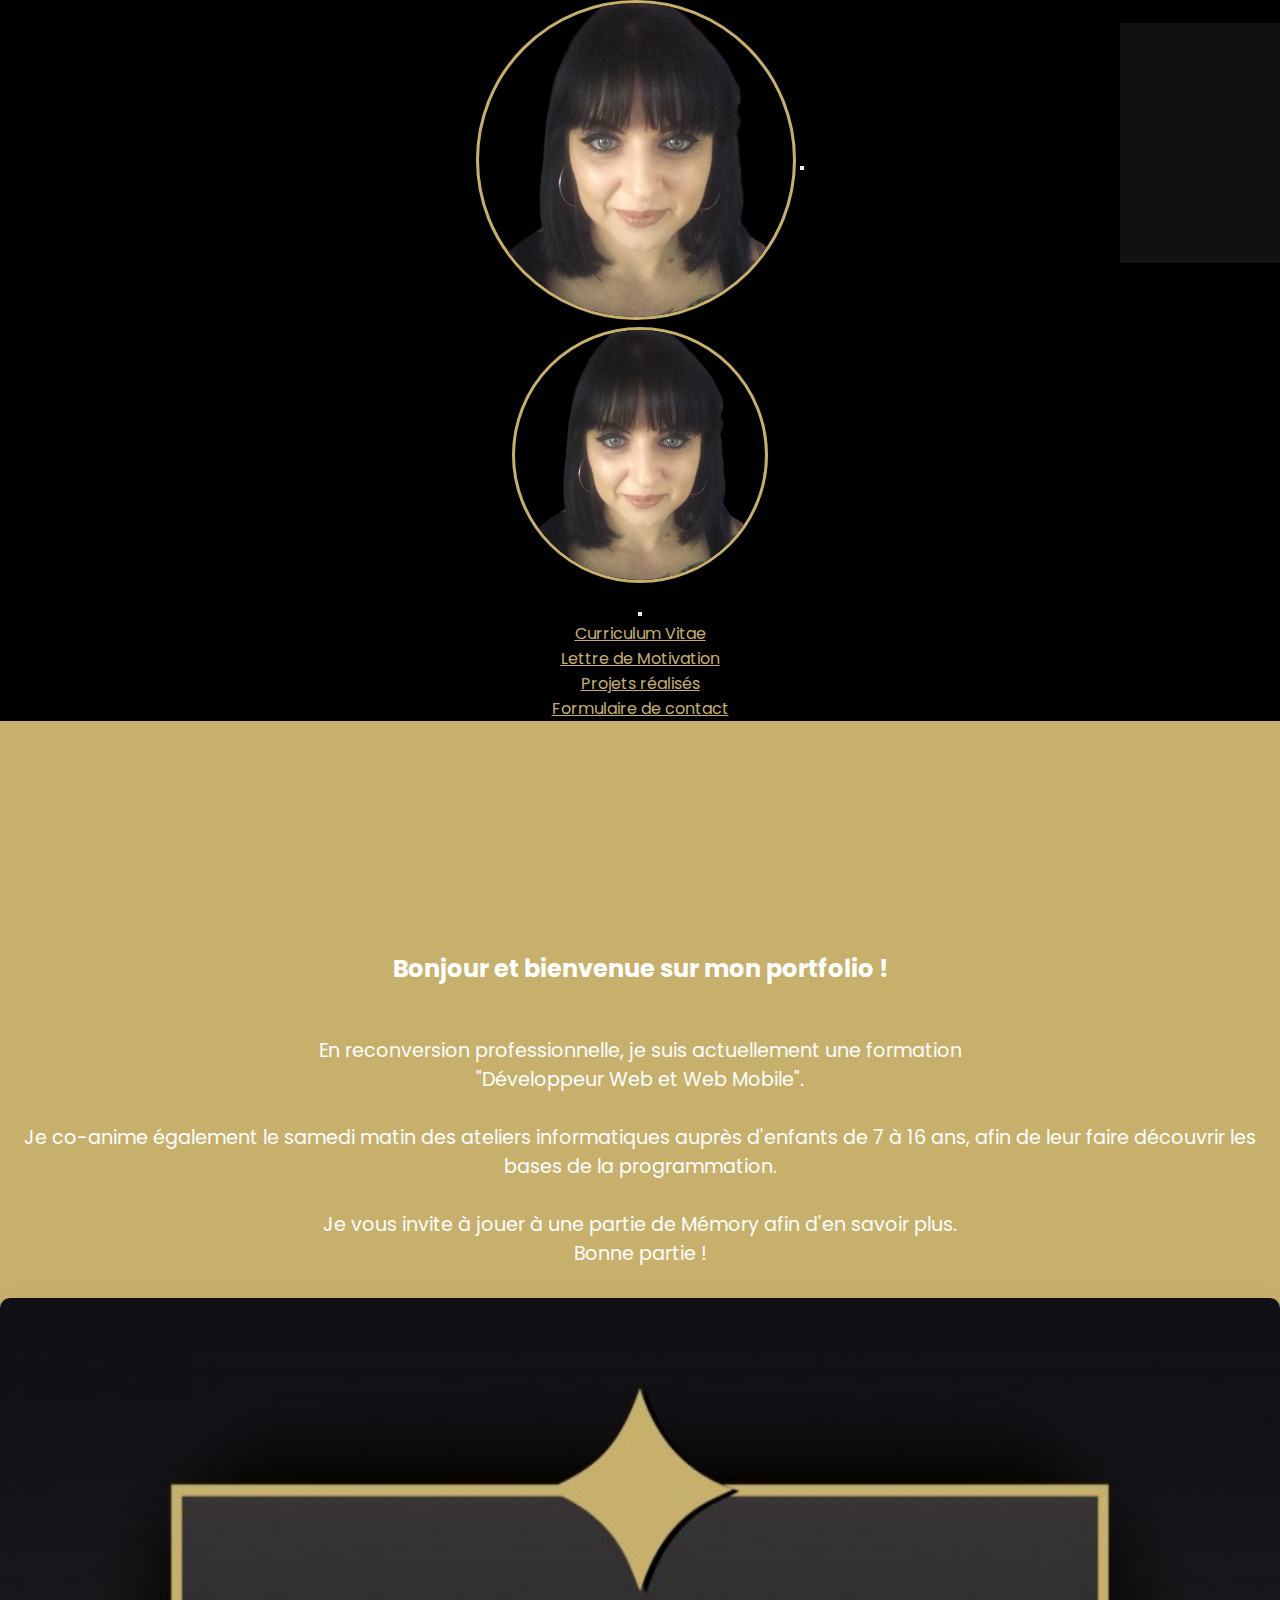
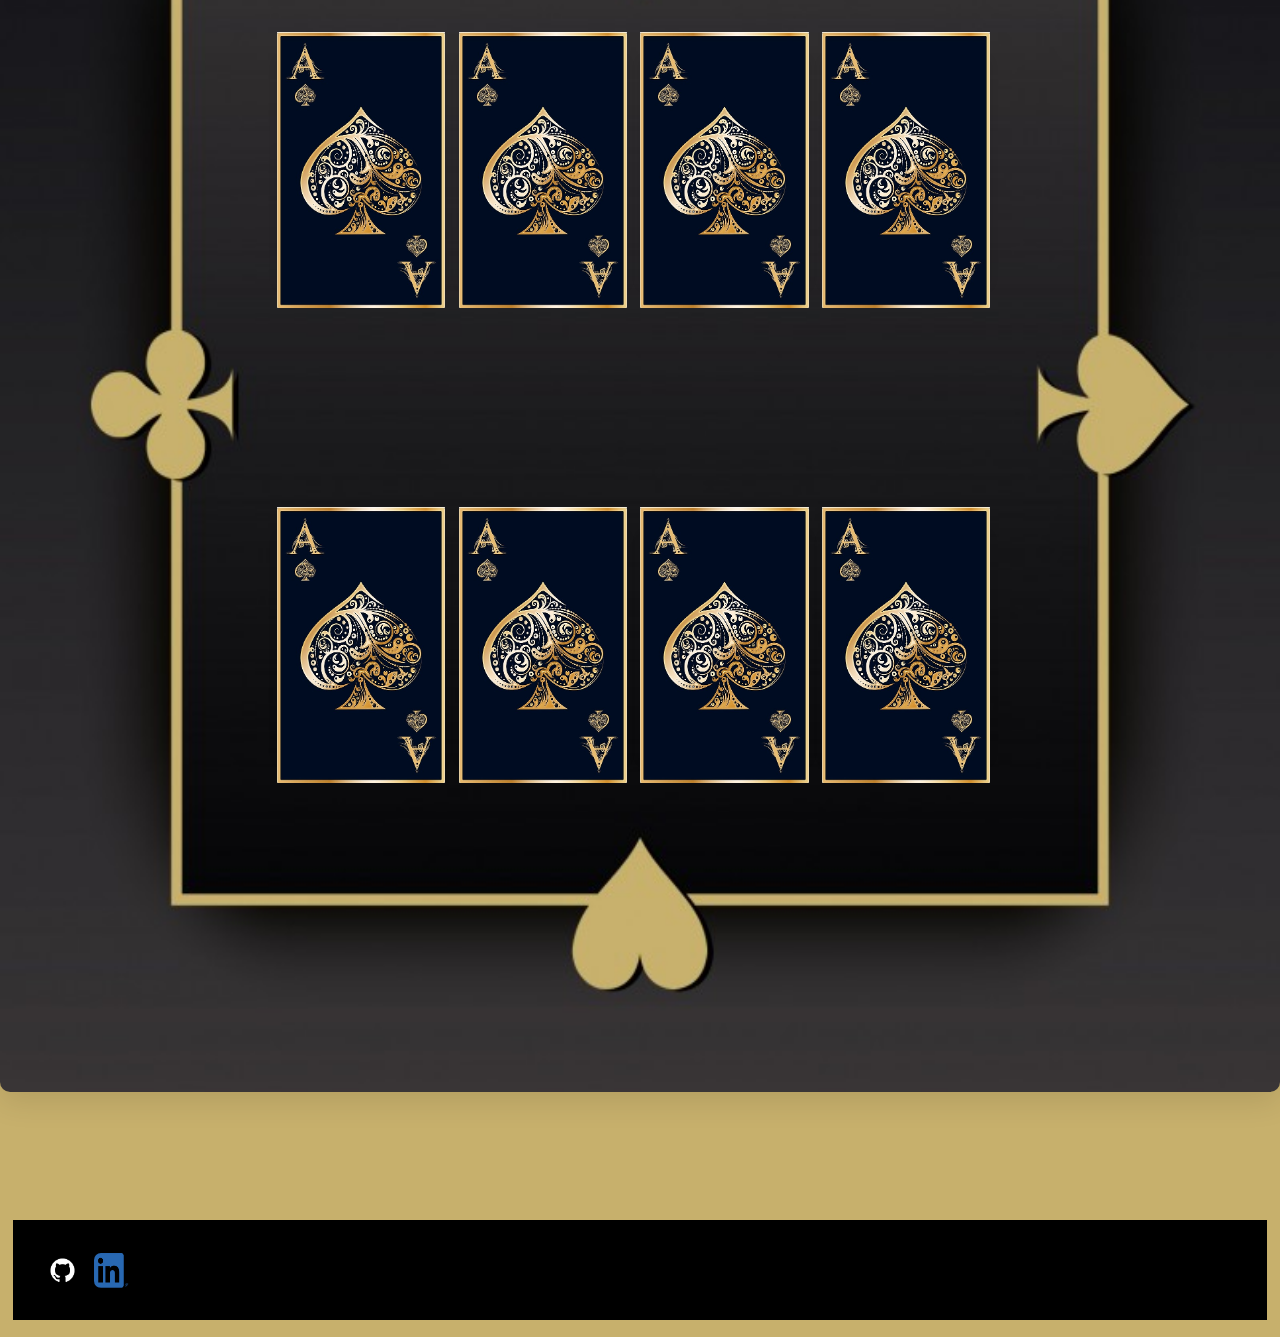
<file: index.html>
<!DOCTYPE html>
<html lang="en" dir="ltr">
<head>
    <meta charset="UTF-8">
    <meta http-equiv="X-UA-Compatible" content="IE=edge">
    <meta name="viewport" content="width=device-width, initial-scale=1.0">
	<link rel="stylesheet" href="./css/style.css">
  <link href="https://cdn.jsdelivr.net/npm/bootstrap@5.3.0-alpha3/dist/css/bootstrap.min.css" rel="stylesheet" integrity="sha384-KK94CHFLLe+nY2dmCWGMq91rCGa5gtU4mk92HdvYe+M/SXH301p5ILy+dN9+nJOZ" crossorigin="anonymous">
    <title> Portfolio Maëva Ponton</title>
</head>


<body style="background-color: #C7B06C;">

<header>
  <nav class="navbar navbar-dark fixed-top" style="background-color: black;">
    <div class="container-fluid">
      <a class="navbar-brand" href="./index.html"><img src="./images/photo-profil.png" alt="Photo" class="photo-profil" style="width: 25%; height: 25%;"></a>
      <div class="title-workaround">
        <div class="title-container">
          <div class="uncover"></div>
          <div class="slides">
            <div class="slide left"></div>
            <div class="slide right"></div>
          </div>
          <div class="the-title">
            Maëva PONTON
          </div>
        </div>
      </div>
      <button class="navbar-toggler" type="button" data-bs-toggle="offcanvas" data-bs-target="#offcanvasDarkNavbar" aria-controls="offcanvasDarkNavbar">
        <span class="navbar-toggler-icon"style="color: #C7B06C;" ></span>
      </button>
      <div class="offcanvas offcanvas-end text-bg-dark" tabindex="-1" id="offcanvasDarkNavbar" aria-labelledby="offcanvasDarkNavbarLabel">
        <div class="offcanvas-header">
          <h1 class="offcanvas-title" id="offcanvasDarkNavbarLabel"><img src="./images/photo-profil.png" alt="Photo" class="photo-profil" style="width: 20%; height: 20%;"></h1>
          <button type="button" class="btn-close btn-close-white" data-bs-dismiss="offcanvas" aria-label="Close"></button>
        </div>
        <div class="offcanvas-body">
          <ul class="navbar-nav justify-content-end flex-grow-1 pe-3">
            <li class="nav-item">
              <a class="nav-link active" aria-current="page" href="./cv.html" style="color:#C7B06C">Curriculum Vitae</a>
            </li>
            <li class="nav-item">
              <a class="nav-link" href="./about.html"style="color:#C7B06C" >Lettre de Motivation</a>
            </li>
            <li class="nav-item">
              <a class="nav-link" href="./projets.html" style="color:#C7B06C">Projets réalisés</a>
            </li>
            <li class="nav-item">
              <a class="nav-link" href="./contact.html" style="color:#C7B06C">Formulaire de contact</a>
            </li>
        </div>
      </div>
    </div>
  </nav>
</header>


<section class="container container2" style="text-align: center;">

    <h2> Bonjour et bienvenue sur mon portfolio !</h2>

    <p> En reconversion professionnelle, je suis actuellement une formation <br> 
    "Développeur Web et Web Mobile". <br><br> Je co-anime également le samedi matin des ateliers informatiques auprès
    d'enfants de 7 à 16 ans, afin de leur faire découvrir les bases de la programmation.<br><br>Je vous invite à jouer à une partie de Mémory 
  afin d'en savoir plus. <br> Bonne partie ! </p>
   
  </section>    

  <section class="container">
  <div class="wrapper" style="margin: auto;">
    <ul class="cards">
      <!-- image 1 -->
      <li class="card">
        <div class="view front-view">
          <img src="./images/carte.png" alt="icon">
        </div>
        <div class="view back-view">
          <img src="./images/img-1.jpeg" alt="card-img" class="card-img">
        </div>
      </li>
      <!-- image 2 -->
      <li class="card">
        <div class="view front-view">
          <img src="./images/carte.png" alt="icon">
        </div>
        <div class="view back-view">
          <img src="./images/img-2.jpeg" alt="card-img">
        </div>
      </li>
      <!-- image 3 -->
      <li class="card">
        <div class="view front-view">
          <img src="./images/carte.png" alt="icon">
        </div>
        <div class="view back-view">
          <img src="./images/img-3.jpeg" alt="card-img">
        </div>
      </li>
      <!-- image 4  -->
      <li class="card">
        <div class="view front-view">
          <img src="./images/carte.png" alt="icon">
        </div>
        <div class="view back-view">
          <img src="./images/img-4.jpeg" alt="card-img">
        </div>
      </li>
      
      <!-- Duplicate image  -->
      <!-- image 1 -->
      <li class="card">
        <div class="view front-view">
          <img src="./images/carte.png" alt="icon">
        </div>
        <div class="view back-view">
          <img src="./images/img-1.jpeg" alt="card-img">
        </div>
      </li>
      <!-- image 2 -->
      <li class="card">
        <div class="view front-view">
          <img src="./images/carte.png" alt="icon">
        </div>
        <div class="view back-view">
          <img src="./images/img-2.jpeg" alt="card-img">
        </div>
      </li>
      <!-- image 3 -->
      <li class="card">
        <div class="view front-view">
          <img src="./images/carte.png" alt="icon">
        </div>
        <div class="view back-view">
          <img src="./images/img-3.jpeg" alt="card-img">
        </div>
      </li>
      <!-- image 4 -->
      <li class="card">
        <div class="view front-view">
          <img src="./images/carte.png" alt="icon">
        </div>
        <div class="view back-view">
          <img src="./images/img-4.jpeg" alt="card-img">
        </div>
      </li>
    </ul>
  </div>
</section>
 



<footer class="footer">
  <section class="icone_social_footer">
    <a href="https://github.com/MaevaPonton" target="_blank" >
      <img src="./images cv/github-logo.png" class="icon"></a>
    <a href="https://www.linkedin.com/in/ma%C3%ABva-ponton-95664126a/" target="_blank">
      <img src="./images/linkedin.webp" class="icon"></a>
    
  </section>
</footer>

<script src="https://code.jquery.com/jquery-3.5.0.js" integrity="sha256-r/AaFHrszJtwpe+tHyNi/XCfMxYpbsRg2Uqn0x3s2zc=" crossorigin="anonymous"></script>
<script src="https://cdnjs.cloudflare.com/ajax/libs/bootstrap/5.1.3/js/bootstrap.min.js"></script>
<script src="./js/mainindex.js"></script>
</body>


</html>
</file>
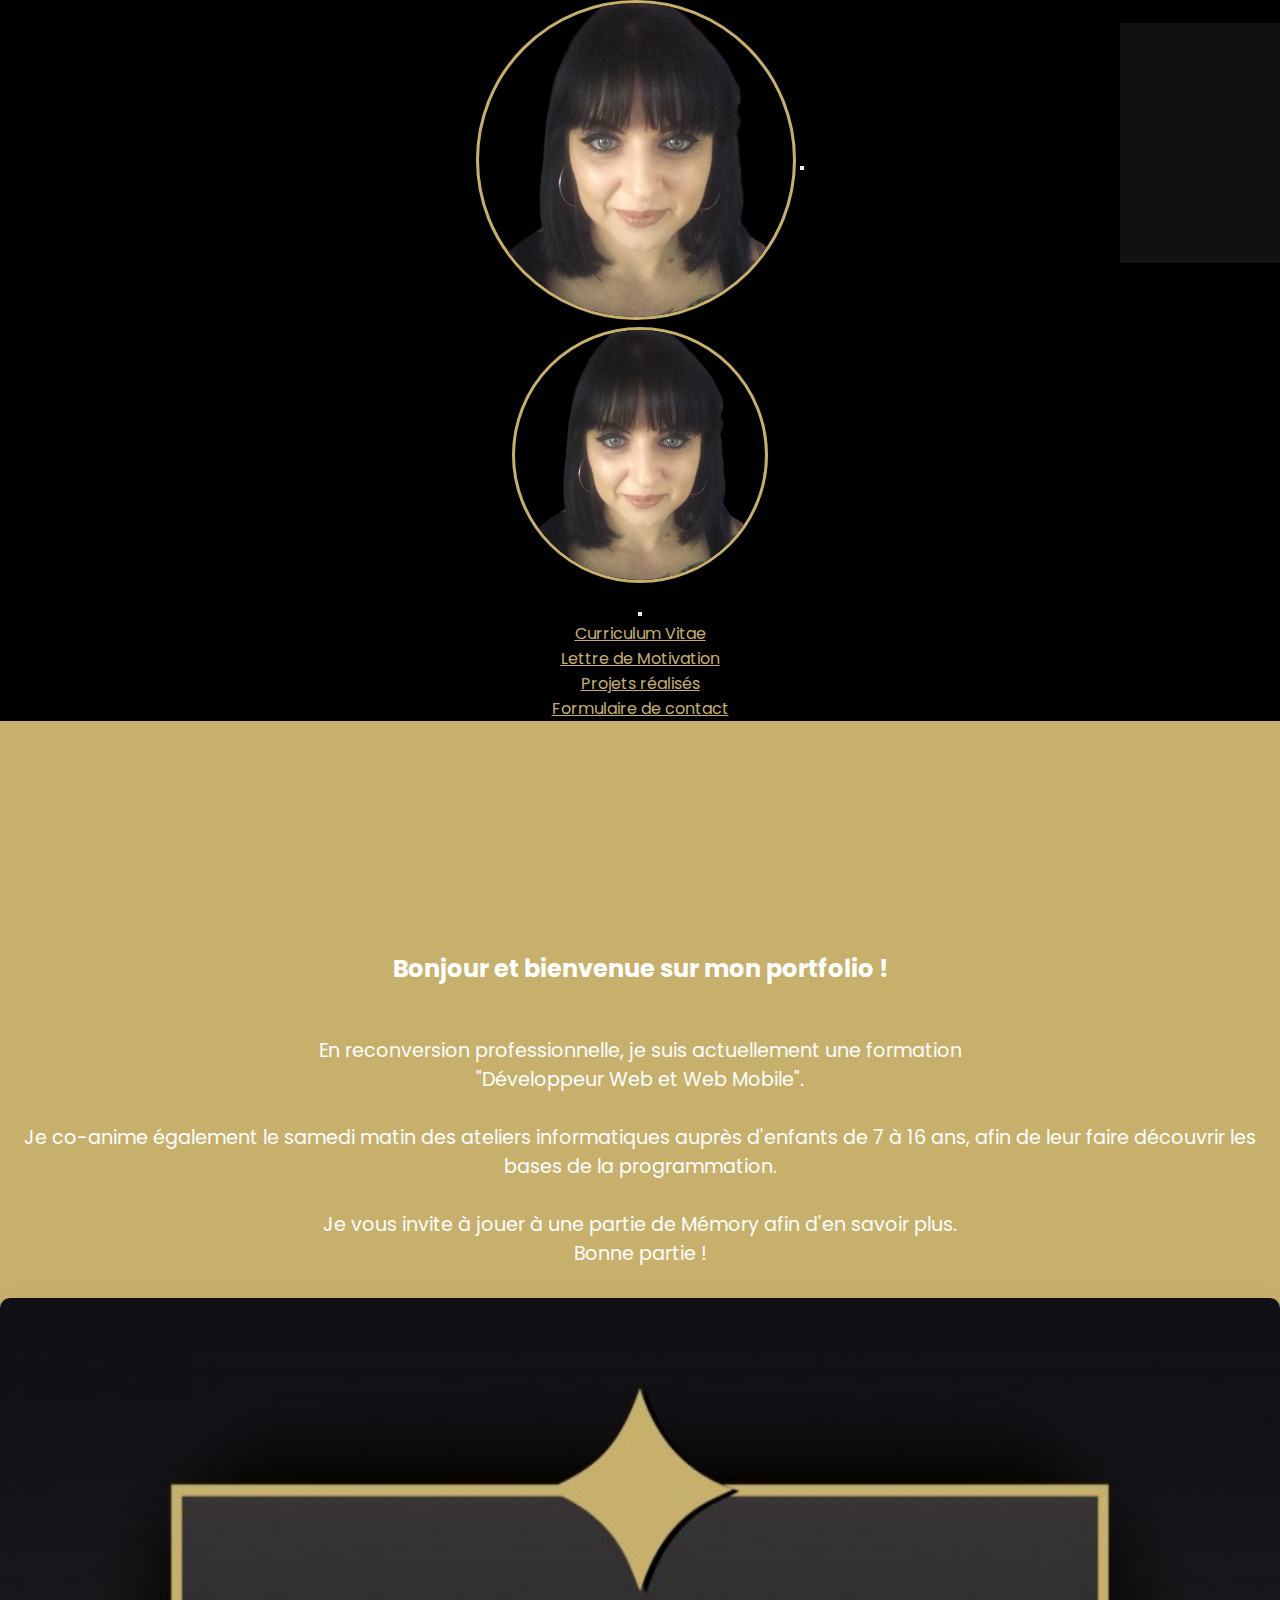
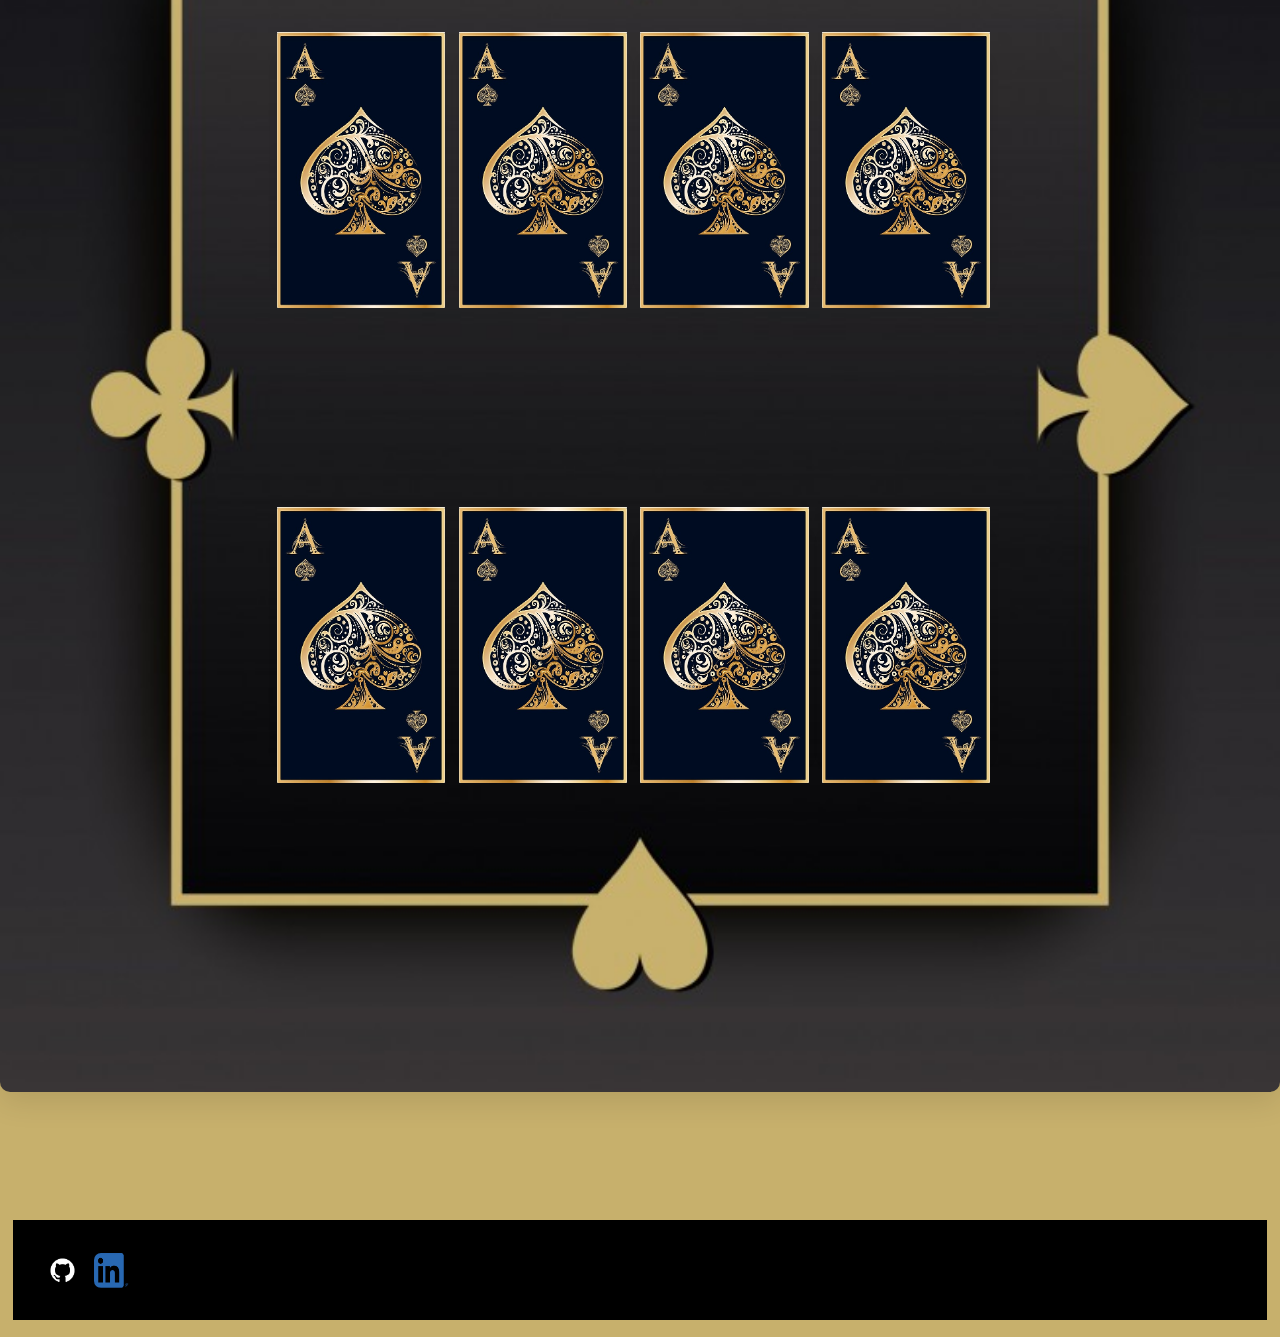
<file: html/index.html>
<!DOCTYPE html>
<html lang="en" dir="ltr">
<head>
    <meta charset="UTF-8">
    <meta http-equiv="X-UA-Compatible" content="IE=edge">
    <meta name="viewport" content="width=device-width, initial-scale=1.0">
	<link rel="stylesheet" href="../css/style.css">
  <link href="https://cdn.jsdelivr.net/npm/bootstrap@5.3.0-alpha3/dist/css/bootstrap.min.css" rel="stylesheet" integrity="sha384-KK94CHFLLe+nY2dmCWGMq91rCGa5gtU4mk92HdvYe+M/SXH301p5ILy+dN9+nJOZ" crossorigin="anonymous">
    <title> Portfolio Maëva Ponton</title>
</head>


<body style="background-color: #C7B06C;">

<header>
  <nav class="navbar navbar-dark fixed-top" style="background-color: black;">
    <div class="container-fluid">
      <a class="navbar-brand" href="./index.html"><img src="../images/photo-profil.png" alt="Photo" class="photo-profil" style="width: 25%; height: 25%;"></a>
      <div class="title-workaround">
        <div class="title-container">
          <div class="uncover"></div>
          <div class="slides">
            <div class="slide left"></div>
            <div class="slide right"></div>
          </div>
          <div class="the-title">
            Maëva PONTON
          </div>
        </div>
      </div>
      <button class="navbar-toggler" type="button" data-bs-toggle="offcanvas" data-bs-target="#offcanvasDarkNavbar" aria-controls="offcanvasDarkNavbar">
        <span class="navbar-toggler-icon"style="color: #C7B06C;" ></span>
      </button>
      <div class="offcanvas offcanvas-end text-bg-dark" tabindex="-1" id="offcanvasDarkNavbar" aria-labelledby="offcanvasDarkNavbarLabel">
        <div class="offcanvas-header">
          <h1 class="offcanvas-title" id="offcanvasDarkNavbarLabel"><img src="../images/photo-profil.png" alt="Photo" class="photo-profil" style="width: 20%; height: 20%;"></h1>
          <button type="button" class="btn-close btn-close-white" data-bs-dismiss="offcanvas" aria-label="Close"></button>
        </div>
        <div class="offcanvas-body">
          <ul class="navbar-nav justify-content-end flex-grow-1 pe-3">
            <li class="nav-item">
              <a class="nav-link active" aria-current="page" href="./cv.html" style="color:#C7B06C">Curriculum Vitae</a>
            </li>
            <li class="nav-item">
              <a class="nav-link" href="./about.html"style="color:#C7B06C" >Lettre de Motivation</a>
            </li>
            <li class="nav-item">
              <a class="nav-link" href="./projets.html" style="color:#C7B06C">Projets réalisés</a>
            </li>
            <li class="nav-item">
              <a class="nav-link" href="./contact.html" style="color:#C7B06C">Formulaire de contact</a>
            </li>
        </div>
      </div>
    </div>
  </nav>
</header>


<section class="container container2" style="text-align: center;">

    <h2> Bonjour et bienvenue sur mon portfolio !</h2>

    <p> En reconversion professionnelle, je suis actuellement une formation <br> 
    "Développeur Web et Web Mobile". <br><br> Je co-anime également le samedi matin des ateliers informatiques auprès
    d'enfants de 7 à 16 ans, afin de leur faire découvrir les bases de la programmation.<br><br>Je vous invite à jouer à une partie de Mémory 
  afin d'en savoir plus. <br> Bonne partie ! </p>
   
  </section>    

  <section class="container">
  <div class="wrapper" style="margin: auto;">
    <ul class="cards">
      <!-- image 1 -->
      <li class="card">
        <div class="view front-view">
          <img src="../images/carte.png" alt="icon">
        </div>
        <div class="view back-view">
          <img src="../images/img-1.jpeg" alt="card-img" class="card-img">
        </div>
      </li>
      <!-- image 2 -->
      <li class="card">
        <div class="view front-view">
          <img src="../images/carte.png" alt="icon">
        </div>
        <div class="view back-view">
          <img src="../images/img-2.jpeg" alt="card-img">
        </div>
      </li>
      <!-- image 3 -->
      <li class="card">
        <div class="view front-view">
          <img src="../images/carte.png" alt="icon">
        </div>
        <div class="view back-view">
          <img src="../images/img-3.jpeg" alt="card-img">
        </div>
      </li>
      <!-- image 4  -->
      <li class="card">
        <div class="view front-view">
          <img src="../images/carte.png" alt="icon">
        </div>
        <div class="view back-view">
          <img src="../images/img-4.jpeg" alt="card-img">
        </div>
      </li>
      
      <!-- Duplicate image  -->
      <!-- image 1 -->
      <li class="card">
        <div class="view front-view">
          <img src="../images/carte.png" alt="icon">
        </div>
        <div class="view back-view">
          <img src="../images/img-1.jpeg" alt="card-img">
        </div>
      </li>
      <!-- image 2 -->
      <li class="card">
        <div class="view front-view">
          <img src="../images/carte.png" alt="icon">
        </div>
        <div class="view back-view">
          <img src="../images/img-2.jpeg" alt="card-img">
        </div>
      </li>
      <!-- image 3 -->
      <li class="card">
        <div class="view front-view">
          <img src="../images/carte.png" alt="icon">
        </div>
        <div class="view back-view">
          <img src="../images/img-3.jpeg" alt="card-img">
        </div>
      </li>
      <!-- image 4 -->
      <li class="card">
        <div class="view front-view">
          <img src="../images/carte.png" alt="icon">
        </div>
        <div class="view back-view">
          <img src="../images/img-4.jpeg" alt="card-img">
        </div>
      </li>
    </ul>
  </div>
</section>
 



<footer class="footer">
  <section class="icone_social_footer">
    <a href="https://github.com/MaevaPonton" target="_blank" >
      <img src="../images cv/github-logo.png" class="icon"></a>
    <a href="https://www.linkedin.com/in/ma%C3%ABva-ponton-95664126a/" target="_blank">
      <img src="../images/linkedin.webp" class="icon"></a>
    
  </section>
</footer>

<script src="https://code.jquery.com/jquery-3.5.0.js" integrity="sha256-r/AaFHrszJtwpe+tHyNi/XCfMxYpbsRg2Uqn0x3s2zc=" crossorigin="anonymous"></script>
<script src="https://cdnjs.cloudflare.com/ajax/libs/bootstrap/5.1.3/js/bootstrap.min.js"></script>
<script src="../js/mainindex.js"></script>
</body>


</html>
</file>
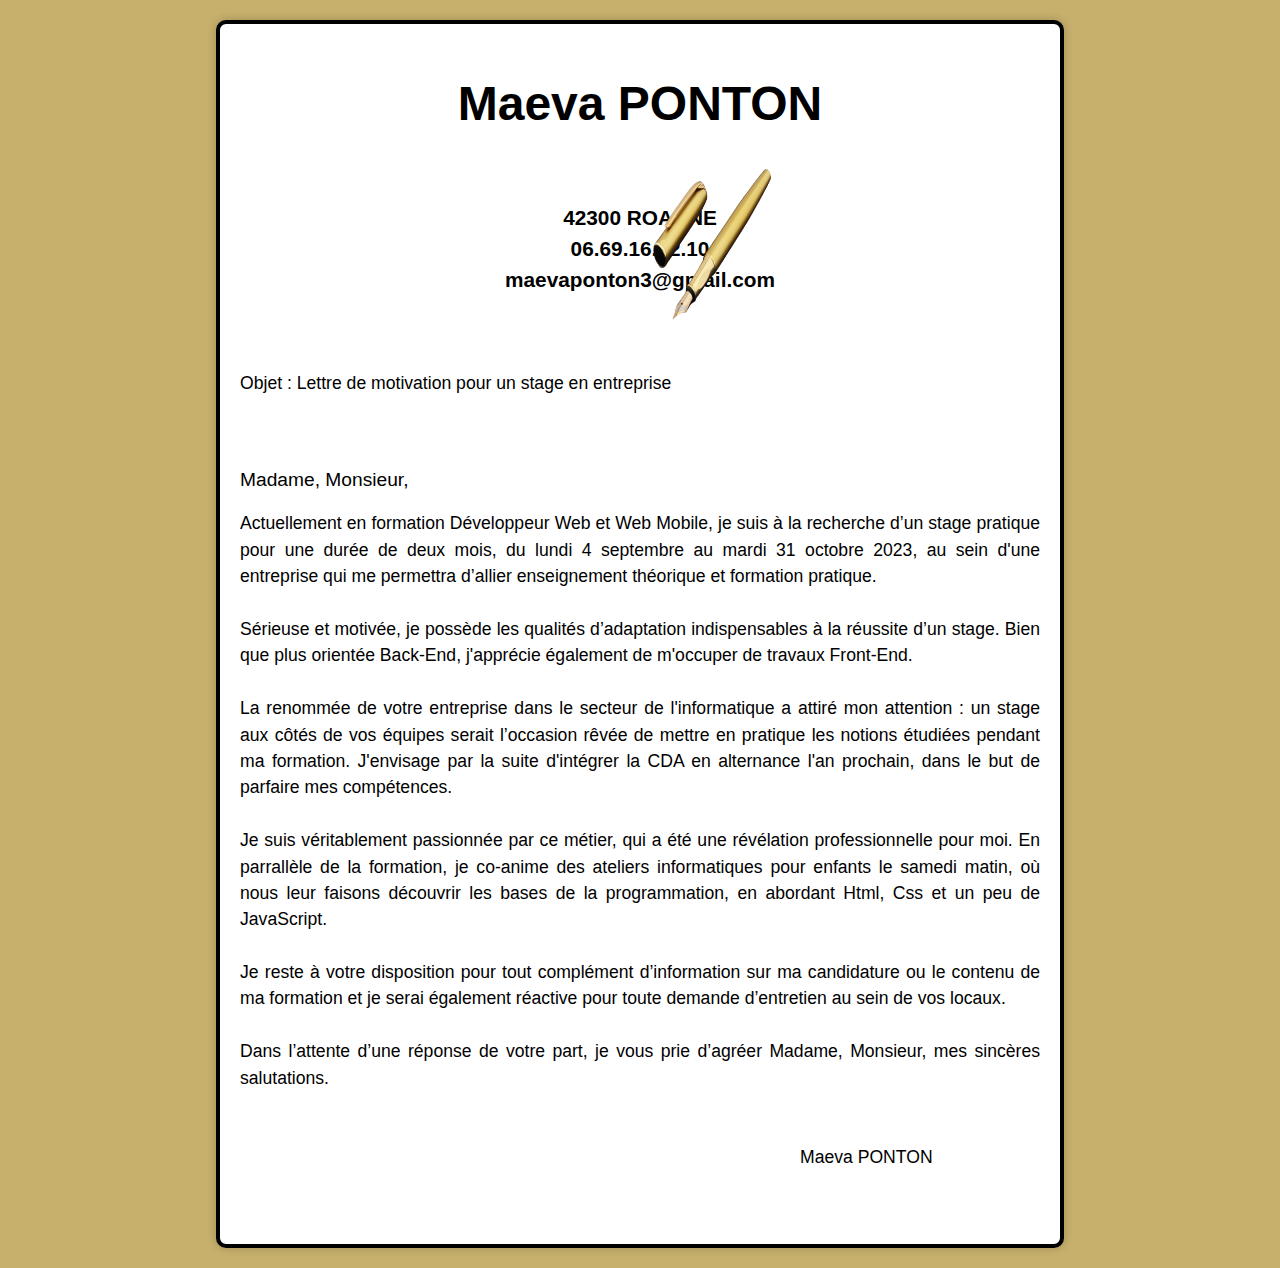
<file: about.html>
<!DOCTYPE html>
<html lang="en">
<head>
    <meta charset="UTF-8">
    <meta http-equiv="X-UA-Compatible" content="IE=edge">
    <meta name="viewport" content="width=device-width, initial-scale=1.0">
    <link rel="stylesheet" href="./css/about.css">
    <title>Lettre de Motivation</title>
</head>
<body>



<div class="container">
    <h1> Maeva PONTON </h1> <br>
    <img src="./images/stylo.png" class="stylo">
    <p class="myadress"> 
        42300 ROANNE <br>
        06.69.16.92.10 <br>
        maevaponton3@gmail.com
    </p>


<br>
<br>

 
<p class="object">Objet : Lettre de motivation pour un stage en entreprise</p>

<br>
<br>


<h3>Madame, Monsieur,</h3>

 
<p class="contenu">
Actuellement en formation Développeur Web et Web Mobile, je suis à la recherche d’un stage pratique pour une durée de deux mois, du lundi 4 septembre au mardi 31 octobre 2023,
au sein d'une entreprise qui me permettra d’allier enseignement théorique et formation pratique. 
<br>
<br>
Sérieuse et motivée, je possède les qualités d’adaptation indispensables à la réussite d’un stage. Bien que plus orientée Back-End, j'apprécie également de m'occuper de travaux Front-End.
<br>
<br>
La renommée de votre entreprise dans le secteur de l'informatique a attiré mon attention : un stage aux côtés de vos équipes serait l’occasion rêvée de mettre en pratique les notions étudiées pendant ma formation. J'envisage par la suite d'intégrer la CDA en alternance l'an prochain, dans le but de parfaire mes compétences.
<br>
<br>
Je suis véritablement passionnée par ce métier, qui a été une
révélation professionnelle pour moi. En parrallèle de la formation, je co-anime des ateliers informatiques pour enfants le samedi matin, où nous leur faisons découvrir
les bases de la programmation, en abordant Html, Css et un peu de JavaScript.
<br>
<br>
Je reste à votre disposition pour tout complément d’information sur ma candidature ou le contenu de ma formation et je serai également réactive pour toute demande d’entretien au sein de vos locaux.
<br>
<br>
Dans l’attente d’une réponse de votre part, je vous prie d’agréer Madame, Monsieur, mes sincères salutations.
</p>

<br>
<p class="signature">
Maeva PONTON
</p>
<br>
<br>
</div>
</body>
</html>
</file>
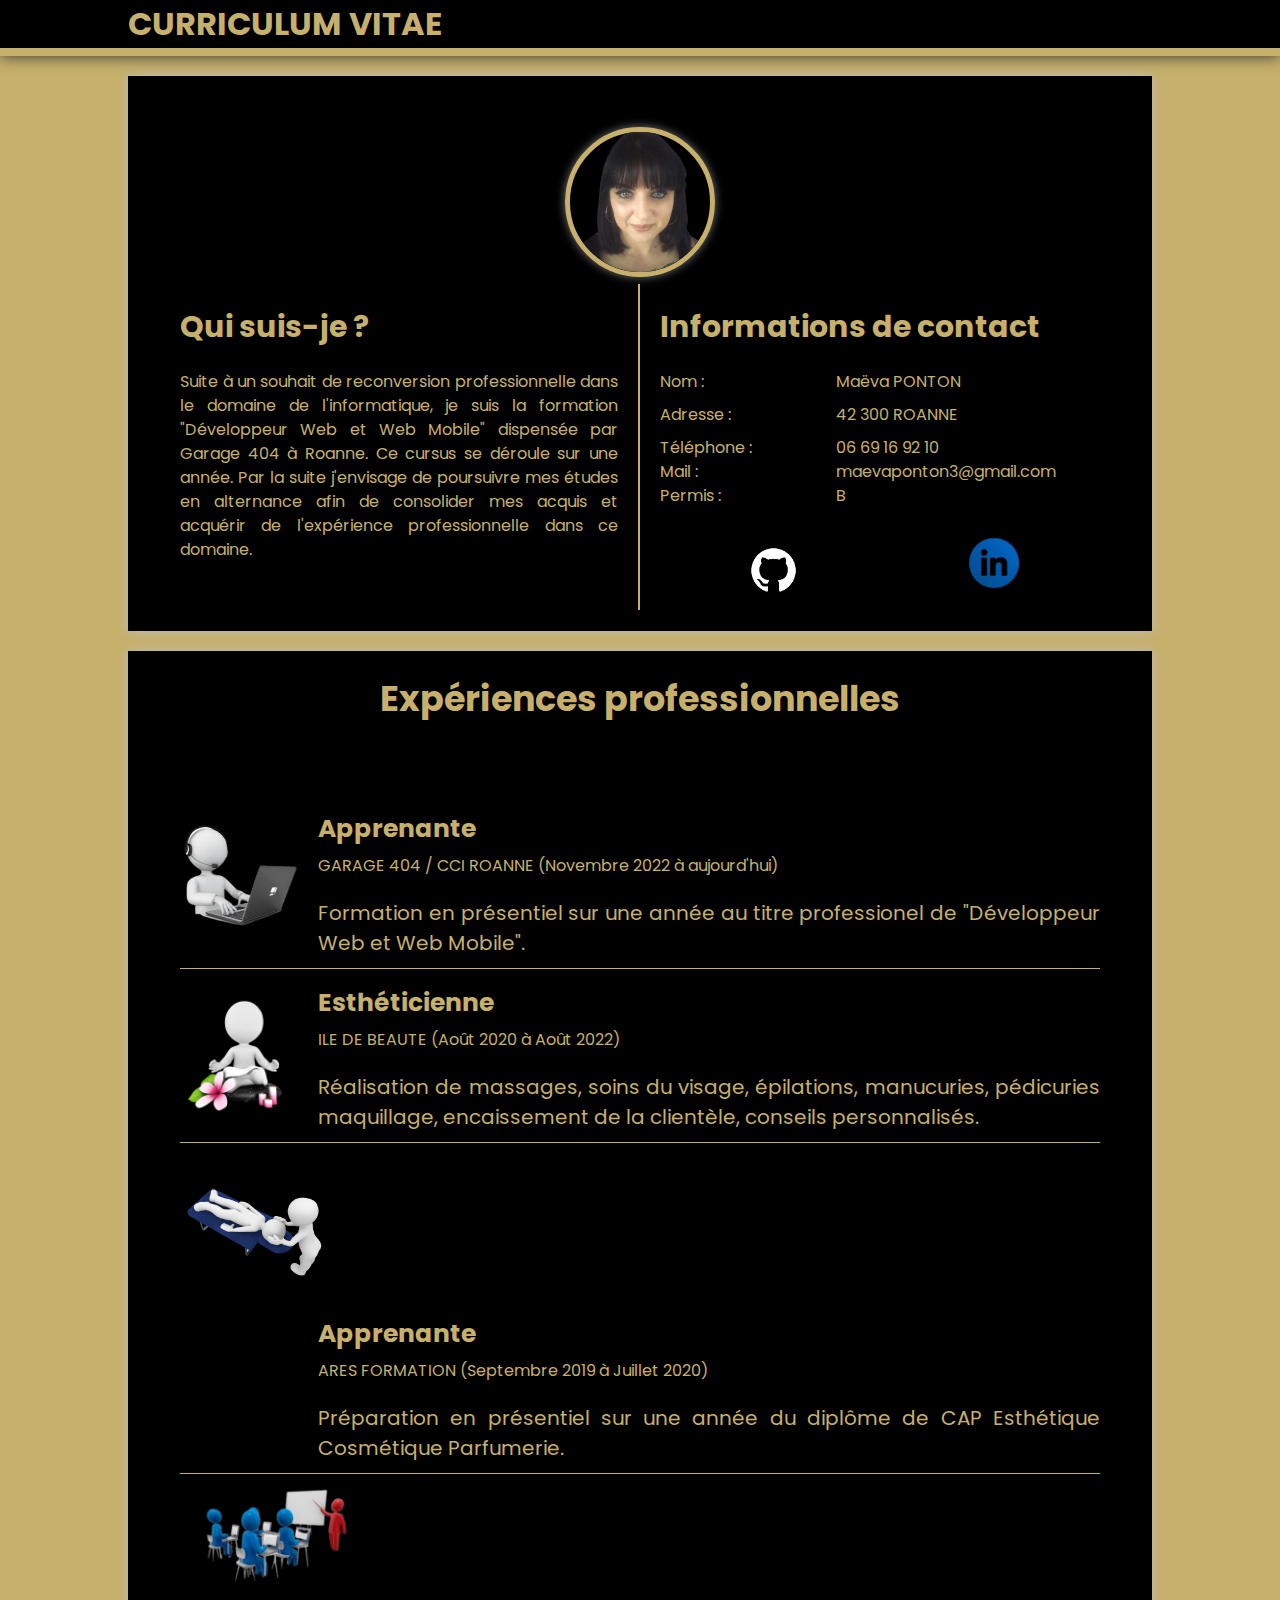
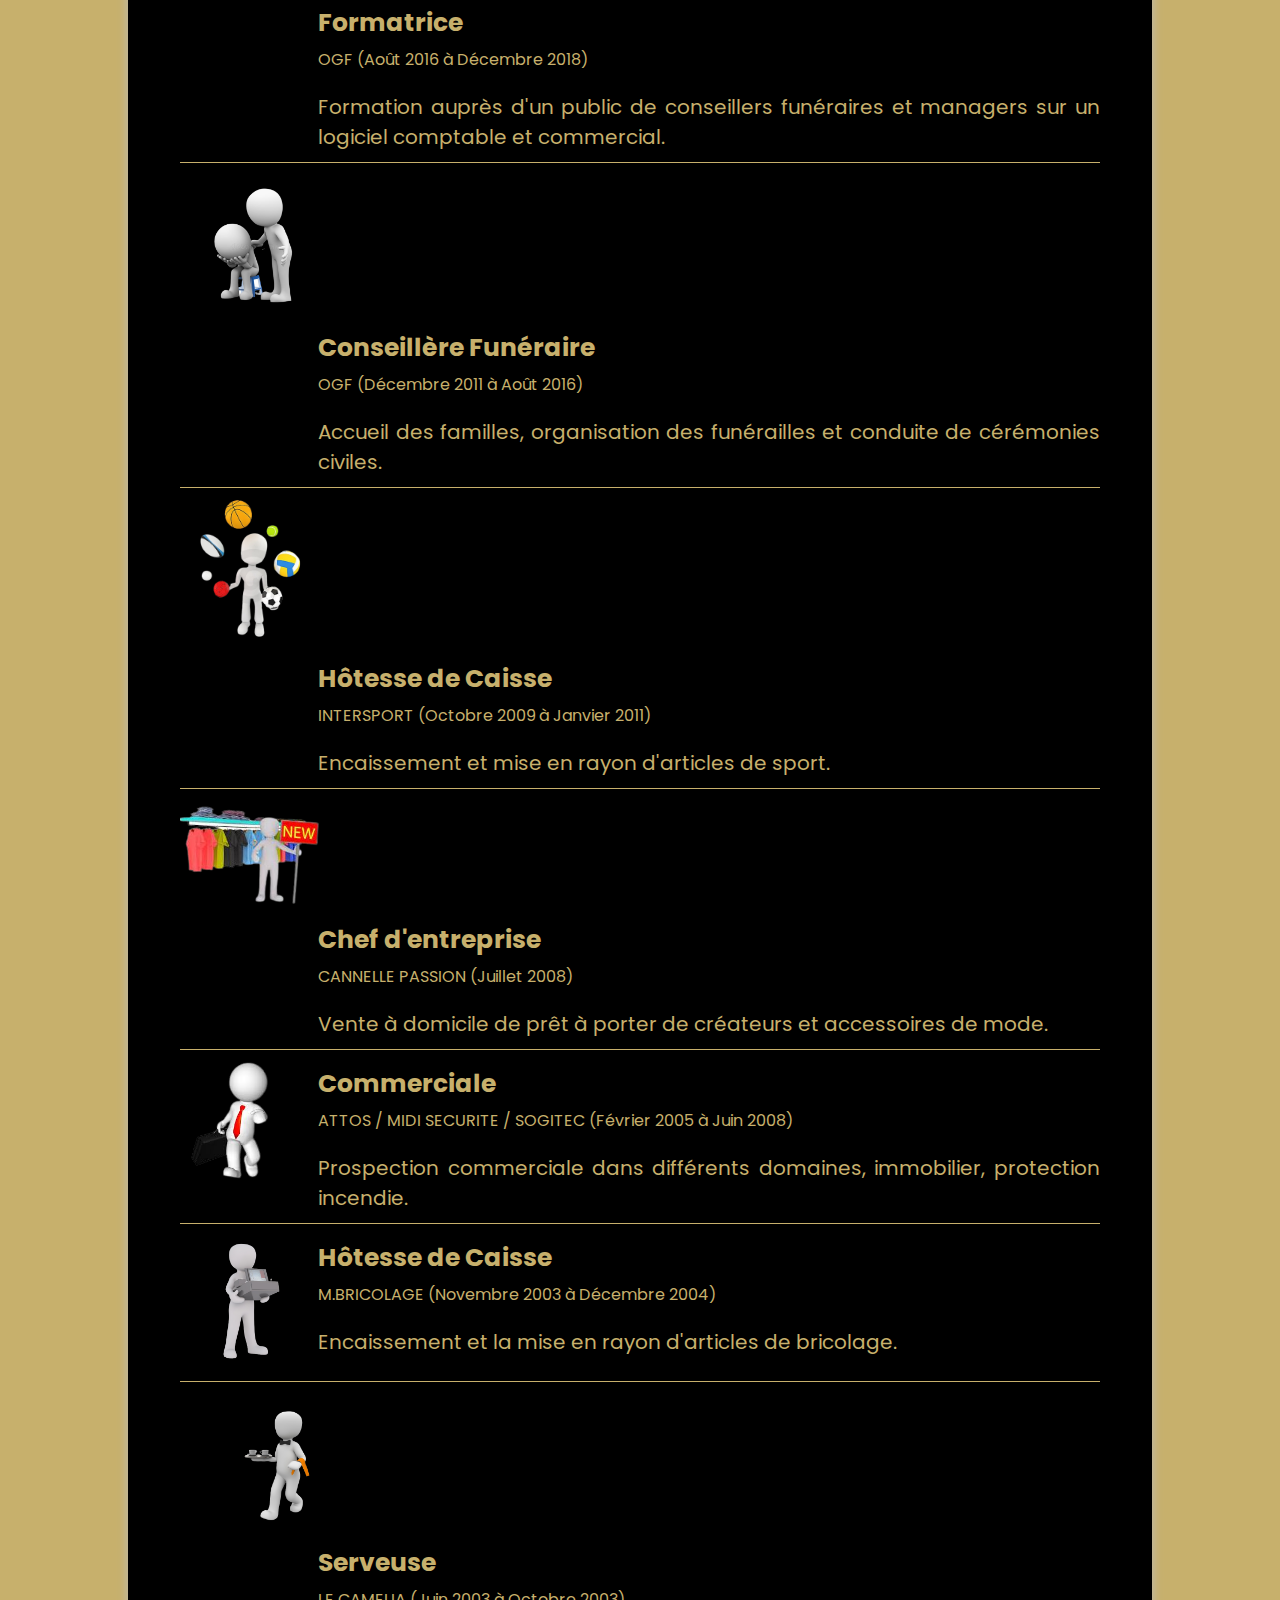
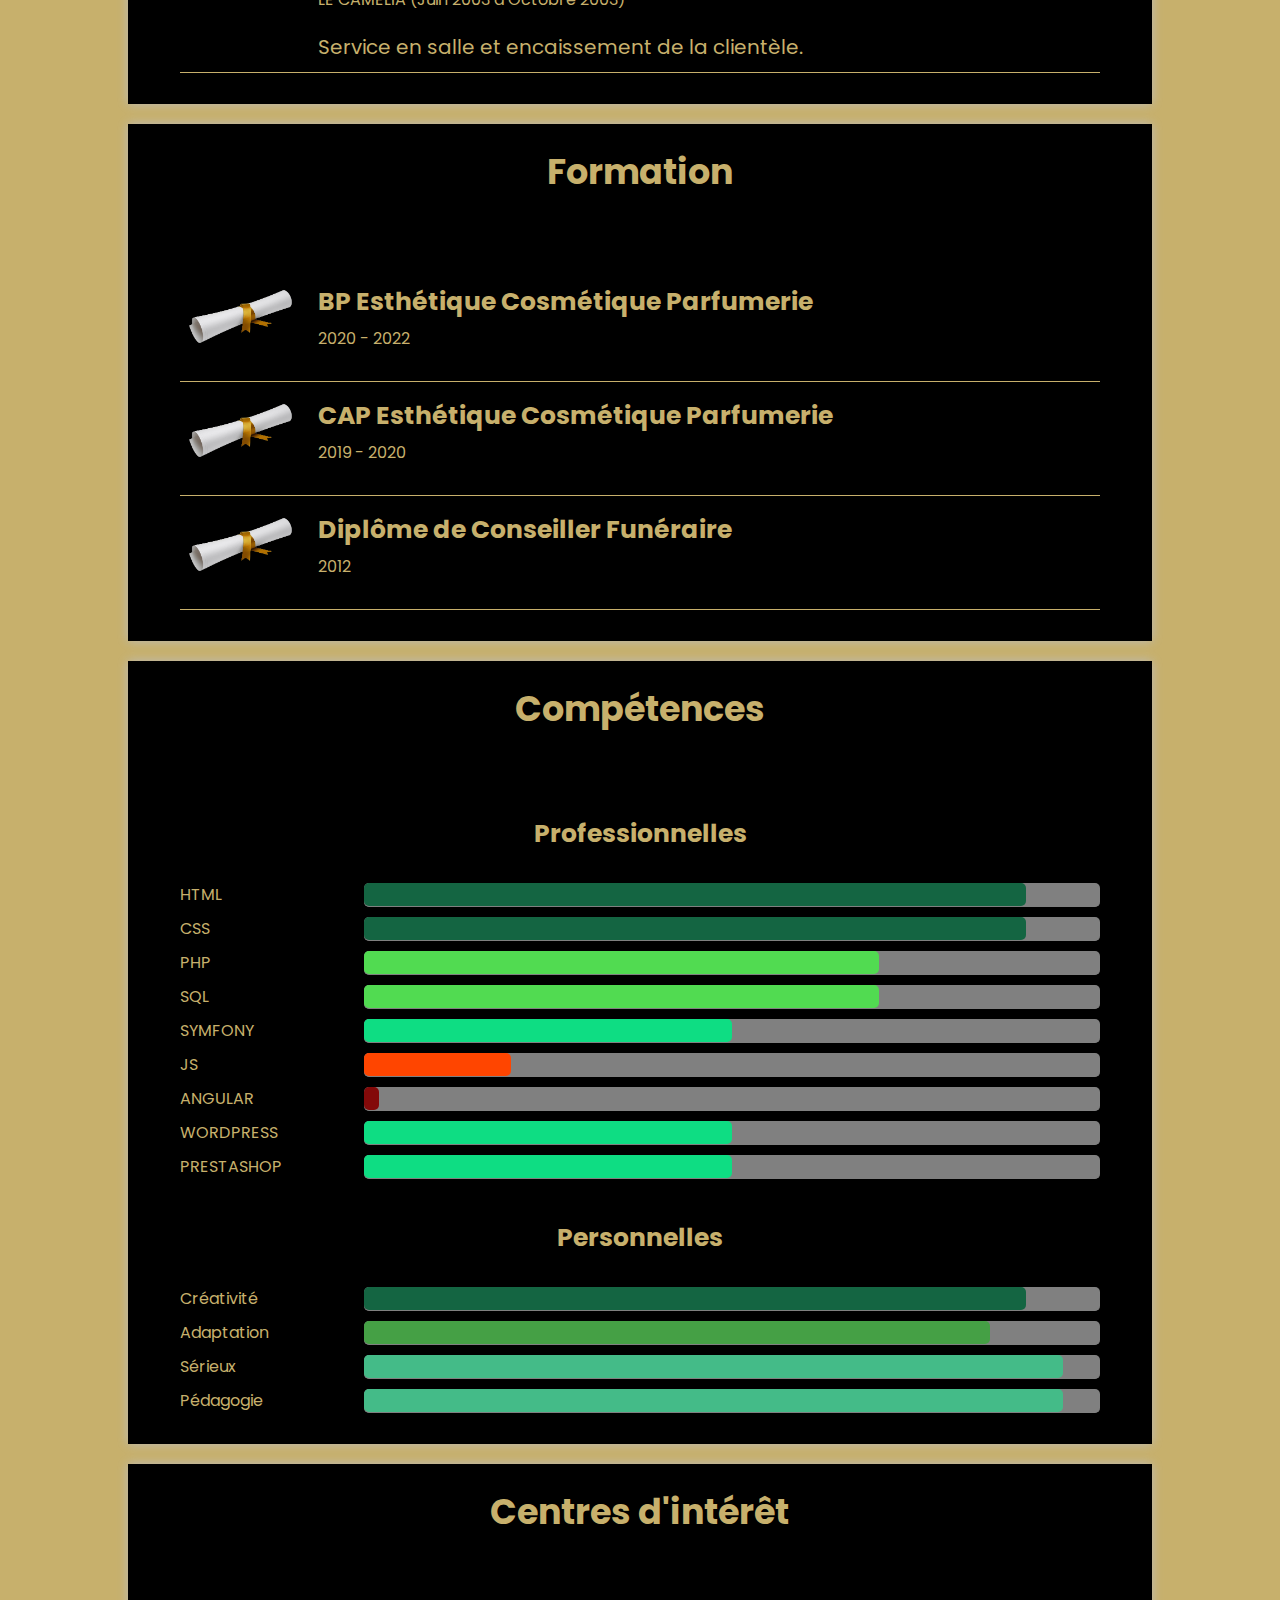
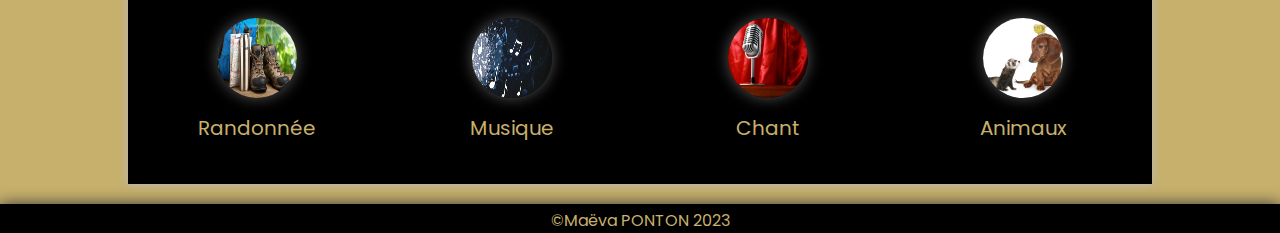
<file: cv.html>
<!DOCTYPE html>
<html lang="en">
<head>
    <meta charset="UTF-8">
    <meta http-equiv="X-UA-Compatible" content="IE=edge">
    <meta name="viewport" content="width=device-width, initial-scale=1.0">
    <title>CV</title>
    <link rel="stylesheet" href="./css/cv.css">
</head>
<body>
        <header>
            <h1>CURRICULUM VITAE</h1>
        </header>
        
        <section>
        
            <div class="photo">
                <img src="./images/photo-profil.png" alt="Ma photo de profil">
            </div>
            <div class="prez">
                <h2 class="prez-titre">Qui suis-je ?</h2>
                <p class="presentation">Suite à un souhait de reconversion professionnelle dans le domaine de l'informatique, je suis la formation
                "Développeur Web et Web Mobile" dispensée par Garage 404 à Roanne. Ce cursus se déroule sur une année. Par la suite 
                j'envisage de poursuivre mes études en alternance afin de consolider mes acquis et acquérir de l'expérience professionnelle
                dans ce domaine.</p>
                
            </div>
            <div class="contact">
                <h2 class="contact-titre">Informations de contact</h2>
                <div class="contact-flex">
                    <p class="presentation">Nom : </p>
                    <p class="presentation">Maëva PONTON </p>
                </div>
                <div class="contact-flex-adresse">
                    <p class="presentation">Adresse : </p>
                    <p class="presentation"> 42 300 ROANNE</p>
                </div>
                <div class="contact-flex">
                    <p class="presentation">Téléphone :</p>
                    <p class="presentation">06 69 16 92 10</p>
                </div>
                <div class="contact-flex">
                    <p class="presentation">Mail : </p>
                    <p class="presentation"><a href="mailto:maevaponton3@gmail.com">maevaponton3@gmail.com</a></p>
                </div>
                <div class="contact-flex">
                    <p class="presentation">Permis :</p>
                    <p class="presentation">B</p>
                </div>
                <div class="social">
                    <a href="https://github.com/MaevaPonton"><img src="./images cv/github-logo.png" class="logo1" alt="Logo GH"></a>
                    <a href="https://www.linkedin.com/in/ma%C3%ABva-ponton-95664126a/"><img src="./images cv/linkedin2.jpeg" class="logo2" alt="Logo Lk"></a>
                    
                </div>
            </div>
        </section>
        
        <section>
            <h2 class="experience">Expériences professionnelles</h2>
            <div class="exp">
                <div class="exp-logo-ordinateur">
                    <a href="#"><img src="./images cv/informatique.jpeg" alt="ordinateur"></a>
                </div>
                <div class="exp-info">
                    <h3>Apprenante</h3>
                    <h4>GARAGE 404 / CCI ROANNE (Novembre 2022 à aujourd'hui) </h4>
                    <p>Formation en présentiel sur une année au titre professionel de "Développeur Web et Web Mobile".</p>
                </div>
            </div>
            <div class="exp">
                <div class="exp-logo-esthetique1">
                    <a href="#"><img src="./images cv/esthetique1.jpg" alt="esthetique"></a>
                </div>
                <div class="exp-info">
                    <h3>Esthéticienne</h3>
                    <h4>ILE DE BEAUTE (Août 2020 à Août 2022)</h4>
                    <p>Réalisation de massages, soins du visage, épilations, manucuries, pédicuries
                        maquillage, encaissement de la clientèle, conseils personnalisés.
                    </p>
                </div>
            </div>
            <div class="exp">
                <div class="exp-logo-esthetique2">
                    <a href="#"><img src="./images cv/massage.jpg" alt="esthetique"></a>
                </div>
                <div class="exp-info">
                    <h3>Apprenante</h3>
                    <h4>ARES FORMATION (Septembre 2019 à Juillet 2020)</h4>
                    <p>Préparation en présentiel sur une année du diplôme de CAP Esthétique Cosmétique Parfumerie.</p>
                </div>
            </div>

            <div class="exp">
                <div class="exp-logo-formation">
                    <a href="#"><img src="./images cv/formation.webp" alt="formation"></a>
                </div>
                <div class="exp-info">
                    <h3>Formatrice</h3>
                    <h4>OGF (Août 2016 à Décembre 2018)</h4>
                    <p>Formation auprès d'un public de conseillers funéraires et managers sur un logiciel comptable et commercial.</p>
                </div>
            </div>

            <div class="exp">
                <div class="exp-logo-funeraire">
                    <a href="#"><img src="./images cv/pf.jpg" alt="funeraire"></a>
                </div>
                <div class="exp-info">
                    <h3>Conseillère Funéraire</h3>
                    <h4>OGF (Décembre 2011 à Août 2016)</h4>
                    <p>Accueil des familles, organisation des funérailles et conduite de cérémonies civiles.</p>
                </div>    
            </div>

            <div class="exp">
                <div class="exp-logo-intersport">
                    <a href="#"><img src="./images cv/intersport1.jpg" alt="intersport"></a>
                </div>
                <div class="exp-info">
                    <h3>Hôtesse de Caisse</h3>
                    <h4>INTERSPORT (Octobre 2009 à Janvier 2011)</h4>
                    <p>Encaissement et mise en rayon d'articles de sport.</p>
                </div>
            </div>

            <div class="exp">
                <div class="exp-logo-entreprise">
                    <a href="#"><img src="./images cv/vente.jpeg" alt="entreprise"></a>
                </div>
                <div class="exp-info">
                    <h3>Chef d'entreprise</h3>
                    <h4>CANNELLE PASSION (Juillet 2008)</h4>
                    <p> Vente à domicile de prêt à porter de créateurs et accessoires de mode.</p>
                </div>
            </div>

            <div class="exp">
                <div class="exp-logo-commerciale">
                    <a href="#"><img src="./images cv/commercial.jpg" alt="commercial"></a>
                </div>
                <div class="exp-info">
                    <h3>Commerciale</h3>
                    <h4>ATTOS / MIDI SECURITE / SOGITEC (Février 2005 à Juin 2008)</h4>
                    <p>Prospection commerciale dans différents domaines, immobilier, protection incendie.</p>
                </div>
            </div>

            <div class="exp">
                <div class="exp-logo-mrbricolage">
                    <a href="#"><img src="./images cv/caissiere.jpg" alt="monsieur bricolage"></a>
                </div>
                <div class="exp-info">
                    <h3>Hôtesse de Caisse</h3>
                    <h4>M.BRICOLAGE (Novembre 2003 à Décembre 2004)</h4>
                    <p>Encaissement et la mise en rayon d'articles de bricolage.</p>
                </div>
            </div>

            <div class="exp">
                <div class="exp-logo-serveuse">
                    <a href="#"><img src="./images cv/serveur.webp" alt="serveur"></a>
                </div>
                <div class="exp-info">
                    <h3>Serveuse</h3>
                    <h4>LE CAMELIA (Juin 2003 à Octobre 2003)</h4>
                    <p>Service en salle et encaissement de la clientèle.</p>
                </div>
            </div>
        </section>
        
        <section>
            <h2 class="formation">Formation</h2>
            <div class="exp">
                <div class="exp-logo-diplome">
                    <a href="#"><img src="./images cv/diplome.jpeg" alt="diplome"></a>
                </div>
                <div class="exp-info">
                    <h3>BP Esthétique Cosmétique Parfumerie</h3>
                    <h4>2020 - 2022</h4>
                </div>
            </div>
            <div class="exp">
                <div class="exp-logo-diplome">
                    <a href="#"><img src="./images cv/diplome.jpeg" alt="diplome"></a>
                </div>
                <div class="exp-info">
                    <h3>CAP Esthétique Cosmétique Parfumerie</h3>
                    <h4>2019 - 2020</h4>
                </div>
            </div>
            <div class="exp">
                <div class="exp-logo-diplome">
                    <a href=""><img src="./images cv/diplome.jpeg" alt="diplome"></a>
                </div>
                <div class="exp-info">
                    <h3>Diplôme de Conseiller Funéraire</h3>
                    <h4>2012</h4>
                </div>
            </div>
            
        </section>
        
        <section>

            <h2 class="competences">Compétences</h2>
            <h3 class="h3gauche">Professionnelles</h3>
            <div class="comp">
                <p>HTML</p>
                <div class="conteneur-barre"><span class="barre c90"></span></div>
            </div>
            <div class="comp">
                <p>CSS</p>
                <div class="conteneur-barre"><span class="barre c90"></span></div>
            </div>
            <div class="comp">
                <p>PHP</p>
                <div class="conteneur-barre"><span class="barre c70"></span></div>
            </div>
            <div class="comp">
                <p>SQL</p>
                <div class="conteneur-barre"><span class="barre c70"></span></div>
            </div>
            <div class="comp">
                <p>SYMFONY</p>
                <div class="conteneur-barre"><span class="barre c50"></span></div>
            </div>
            <div class="comp">
                <p>JS</p>
                <div class="conteneur-barre"><span class="barre c20"></span></div>
            </div>
            <div class="comp">
                <p>ANGULAR</p>
                <div class="conteneur-barre"><span class="barre c2"></span></div>
            </div>
            <div class="comp">
                <p>WORDPRESS</p>
                <div class="conteneur-barre"><span class="barre c50"></span></div>
            </div>
            <div class="comp">
                <p>PRESTASHOP</p>
                <div class="conteneur-barre"><span class="barre c50"></span></div>
            </div>

            <h3 class="h3gauche">Personnelles</h3>
            <div class="comp">
                <p>Créativité</p>
                <div class="conteneur-barre"><span class="barre c90"></span></div>
            </div>
            <div class="comp">
                <p>Adaptation</p>
                <div class="conteneur-barre"><span class="barre c85"></span></div>
            </div>
            <div class="comp">
                <p>Sérieux</p>
                <div class="conteneur-barre"><span class="barre c95"></span></div>
            </div>
            <div class="comp">
                <p>Pédagogie</p>
                <div class="conteneur-barre"><span class="barre c95"></span></div>
            </div>
        </section>
        
        <section>
            <h2 class="centreinteret">Centres d'intérêt</h2>
            <figure class="interet">
                <img src="./images cv/equipement-randonnee.1476257.w740.jpg" alt="Randonnée">
                <figcaption>Randonnée</figcaption>
            </figure>
            <figure class="interet">
                <img src="./images cv/musique-notes.webp" alt="Musique">
                <figcaption>Musique</figcaption>
            </figure>
            <figure class="interet">
                <img src="./images cv/stock-photo-microphone.webp" alt="Chant">
                <figcaption>Chant</figcaption>
            </figure>
            <figure class="interet">
                <img src="./images cv/animaux.jpeg" alt="Animaux">
                <figcaption>Animaux</figcaption>
            </figure>
        </section>
        
        <footer>
            <p><a href="">©Maëva PONTON</a> 2023</p>
        </footer>

        
    </body>
    
    <script src="./js/cv.js"></script>
</html>
</file>
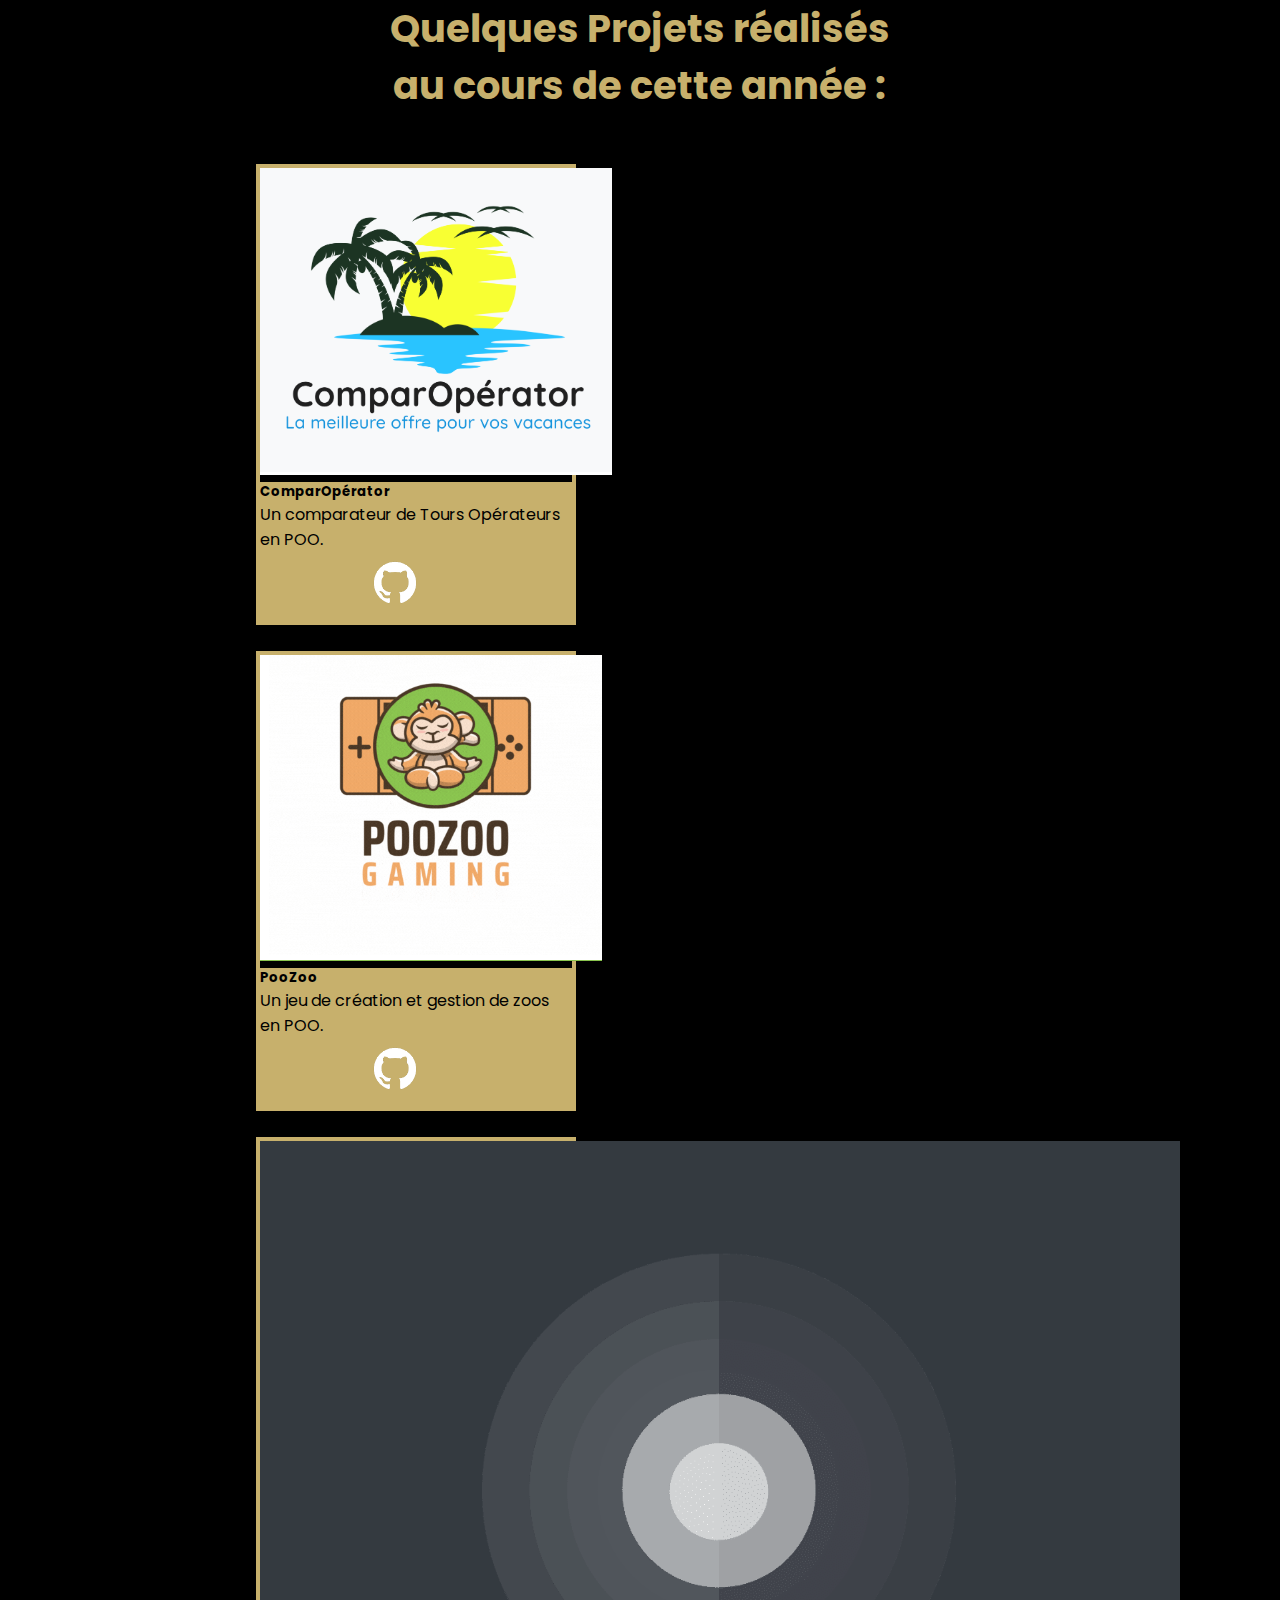
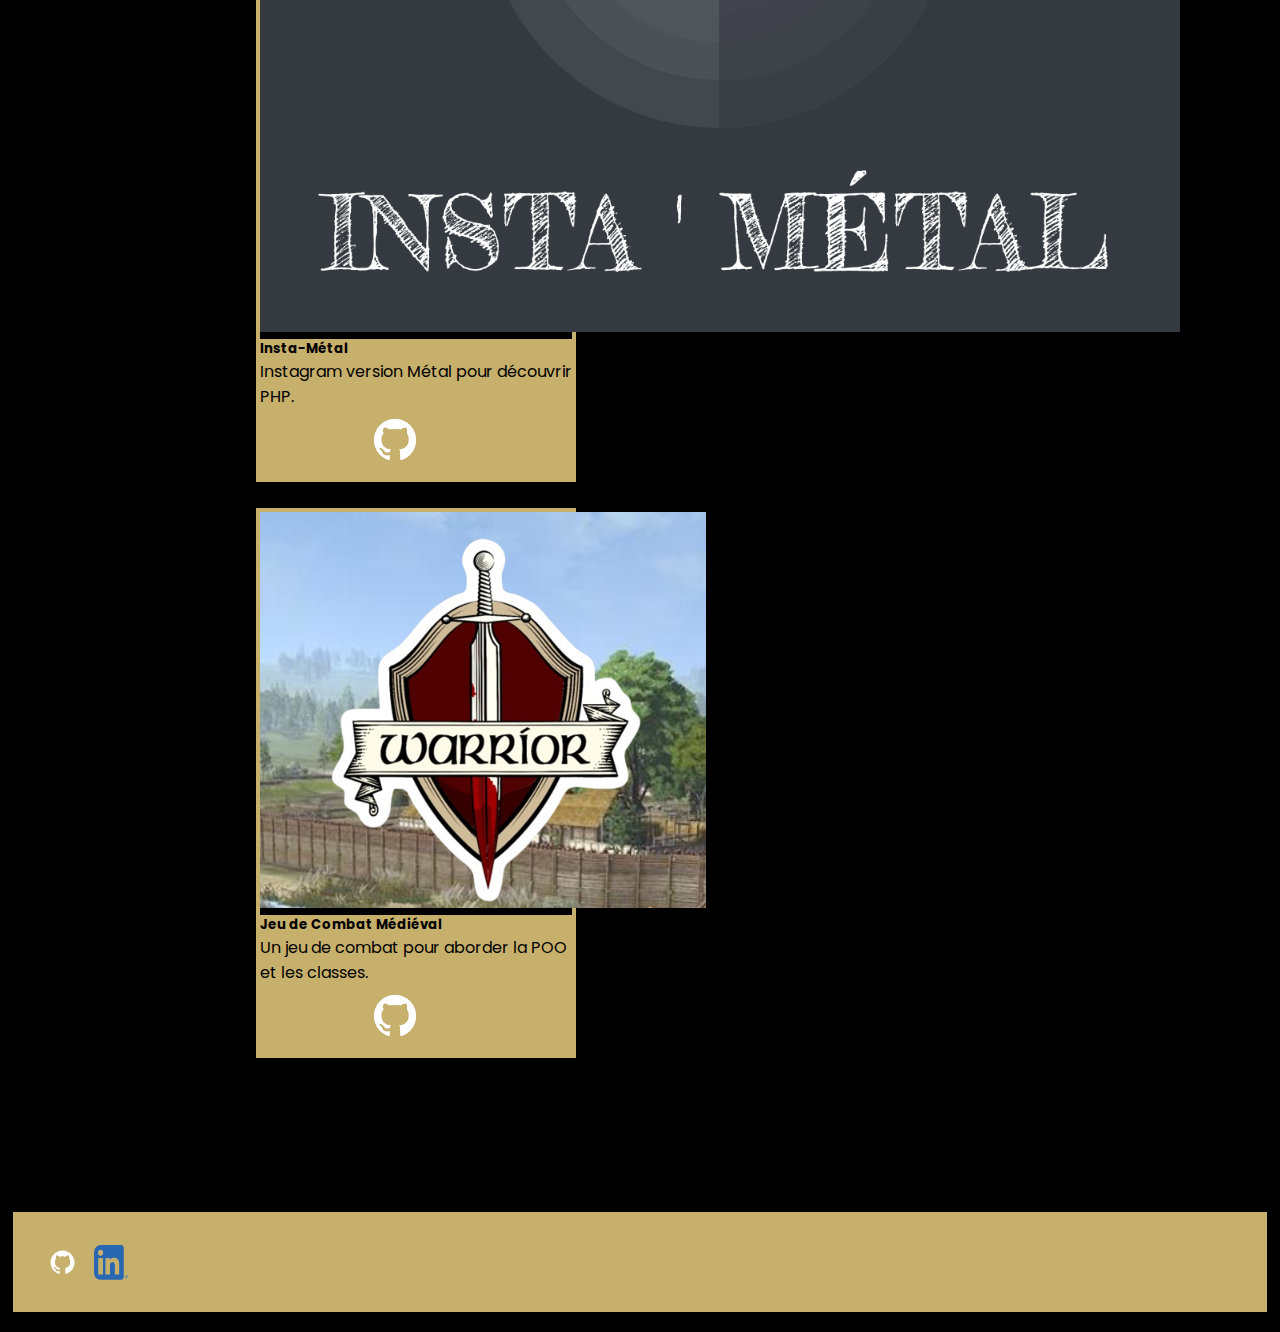
<file: projets.html>
<!DOCTYPE html>
<html lang="en">

<head>
    <meta charset="UTF-8">
    <meta http-equiv="X-UA-Compatible" content="IE=edge">
    <meta name="viewport" content="width=device-width, initial-scale=1.0">
    <link rel="stylesheet" href="./css/projets.css">
    <link href="https://cdn.jsdelivr.net/npm/bootstrap@5.3.0-alpha3/dist/css/bootstrap.min.css" rel="stylesheet" integrity="sha384-KK94CHFLLe+nY2dmCWGMq91rCGa5gtU4mk92HdvYe+M/SXH301p5ILy+dN9+nJOZ" crossorigin="anonymous">
    <title>Projets</title>
</head>

<body style="background-color: black;">


  <h1 style="color: #C7B06C;"> Quelques Projets réalisés<br> au cours de cette année : </h1>
  <br>
  <br>
    <div class="container">
      <div class="row">
          <div class="col-md-6">
              <div class="card" style="width: 20rem; margin-bottom: 2%; border: 4px solid #C7B06C;">
              <img src="./images projets/ComparOpérator.png" class="card-img-top" alt="...">
              <div class="card-body" style="background-color: #C7B06C;">
                <h5 class="card-title">ComparOpérator</h5>
                <p class="card-text">Un comparateur de Tours Opérateurs en POO.</p>
                <a href="https://maeva-compar-operator.projets.garage404.com/" class="btn btn-dark" style="color: #C7B06C;">Voir le Projet</a>
                <a href="https://github.com/MaevaPonton/ComparOperator.git"><img src="./images cv/github-logo.png" class="logo1" alt="Logo GH"></a>
              </div>
            </div>
          </div>
        
          <div class="col-md-6">
            <div class="card" style="width: 20rem; margin-bottom: 2%; border: 4px solid #C7B06C;">
              <img src="./images projets/Poo-Zoo.png" class="card-img-top" alt="...">
              <div class="card-body" style="background-color: #C7B06C;">
                <h5 class="card-title">PooZoo</h5>
                <p class="card-text">Un jeu de création et gestion de zoos en POO.</p>
                <a href="https://maeva-poozoo.projets.garage404.com/" class="btn btn-dark" style="color: #C7B06C;">Voir le Projet</a>
                <a href="https://github.com/MaevaPonton/Poo-zoo.git"><img src="./images cv/github-logo.png" class="logo1" alt="Logo GH"></a>
              </div>
            </div>
          </div>
        
          <div class="col-md-6">
            <div class="card" style="width: 20rem;margin-bottom: 2%; border: 4px solid #C7B06C;">
              <img src="./images projets/Insta-Métal.png" class="card-img-top" alt="...">
              <div class="card-body" style="background-color: #C7B06C;">
                <h5 class="card-title">Insta-Métal</h5>
                <p class="card-text">Instagram version Métal pour découvrir PHP.</p>
                <a href="https://maeva-insta-metal.projets.garage404.com/login.php" class="btn btn-dark" style="color: #C7B06C;">Voir le Projet</a>
                <a href="https://github.com/MaevaPonton/Instagram.git"><img src="./images cv/github-logo.png" class="logo1" alt="Logo GH"></a>
              </div>
            </div>
          </div>
        
          <div class="col-md-6">
            <div class="card" style="width: 20rem; margin-bottom: 2%; border: 4px solid #C7B06C;">
              <img src="./images projets/jeu-combat.png" class="card-img-top" alt="...">
              <div class="card-body" style="background-color: #C7B06C;">
                <h5 class="card-title">Jeu de Combat Médiéval</h5>
                <p class="card-text">Un jeu de combat pour aborder la POO et les classes.</p>
                <a href="https://maeva-combat-medieval.projets.garage404.com/" class="btn btn-dark" style="color: #C7B06C;">Voir le Projet</a>
                <a href="https://github.com/MaevaPonton/Combat-Medieval.git"><img src="./images cv/github-logo.png" class="logo1" alt="Logo GH"></a>
              </div>
            </div>
          </div>
      </div>
    </div>

    <footer class="footer">
      <section class="icone_social_footer">
        <a href="https://github.com/MaevaPonton" target="_blank" >
          <img src="./images cv/github-logo.png" class="icon"></a>
        <a href="https://www.linkedin.com/in/ma%C3%ABva-ponton-95664126a/" target="_blank">
          <img src="./images/linkedin.webp" class="icon"></a>
      </section>
    </footer>


</body>
</html>
</file>
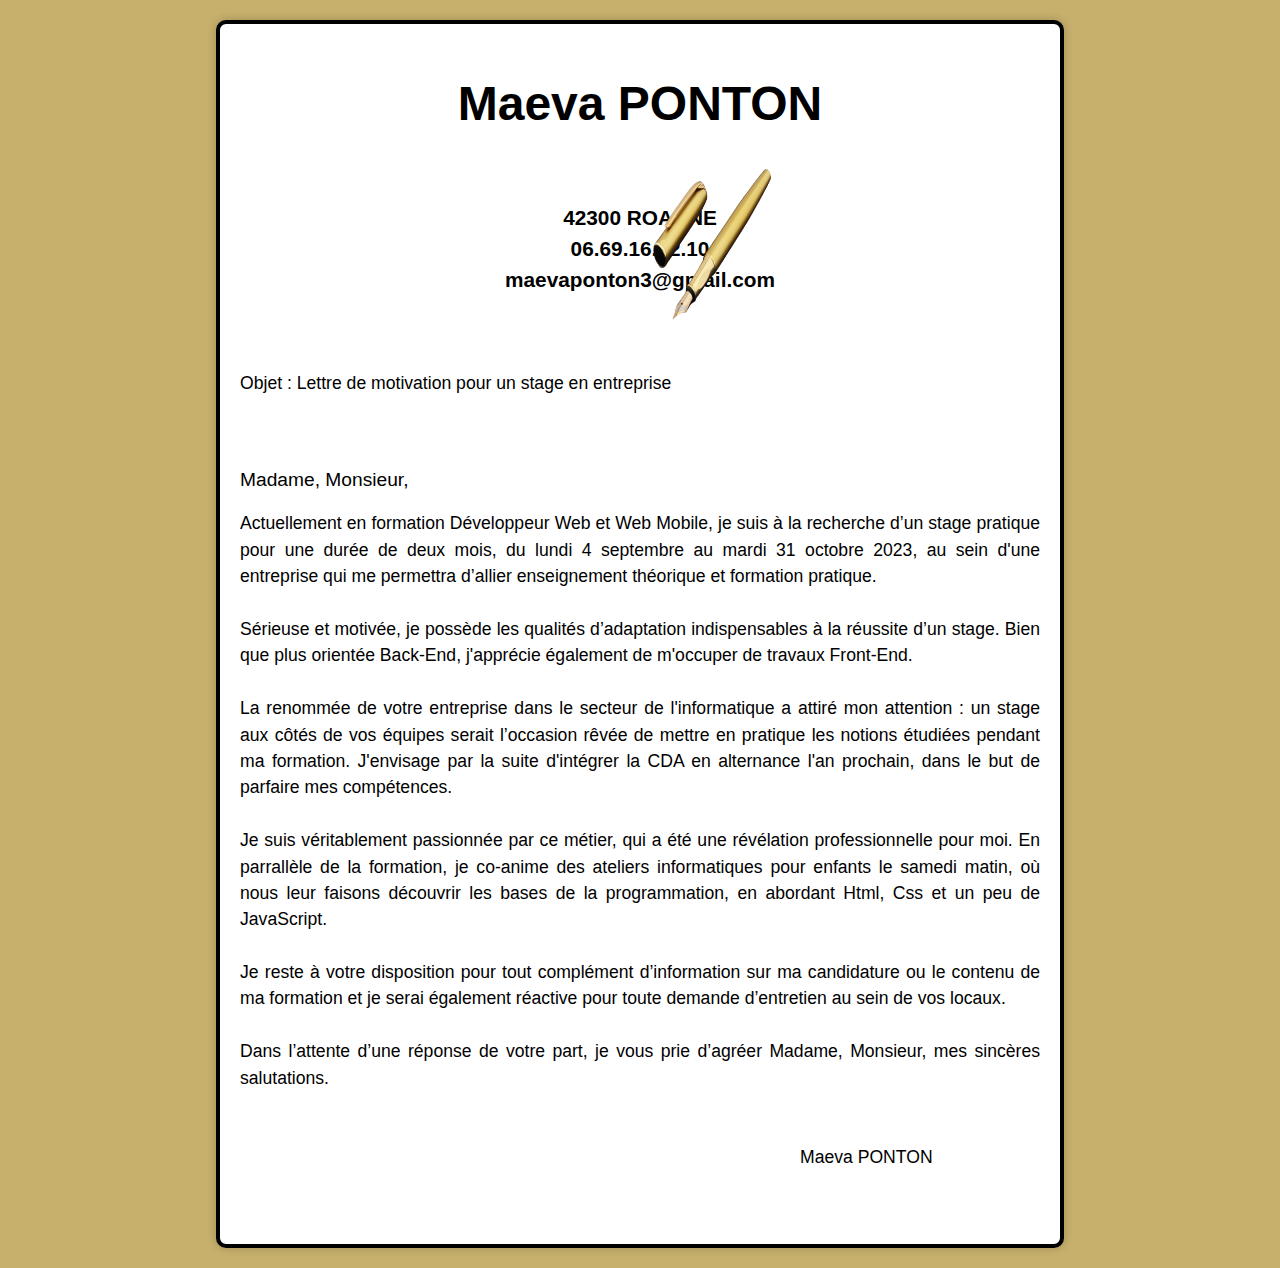
<file: html/about.html>
<!DOCTYPE html>
<html lang="en">
<head>
    <meta charset="UTF-8">
    <meta http-equiv="X-UA-Compatible" content="IE=edge">
    <meta name="viewport" content="width=device-width, initial-scale=1.0">
    <link rel="stylesheet" href="../css/about.css">
    <title>Lettre de Motivation</title>
</head>
<body>



<div class="container">
    <h1> Maeva PONTON </h1> <br>
    <img src="../images/stylo.png" class="stylo">
    <p class="myadress"> 
        42300 ROANNE <br>
        06.69.16.92.10 <br>
        maevaponton3@gmail.com
    </p>


<br>
<br>

 
<p class="object">Objet : Lettre de motivation pour un stage en entreprise</p>

<br>
<br>


<h3>Madame, Monsieur,</h3>

 
<p class="contenu">
Actuellement en formation Développeur Web et Web Mobile, je suis à la recherche d’un stage pratique pour une durée de deux mois, du lundi 4 septembre au mardi 31 octobre 2023,
au sein d'une entreprise qui me permettra d’allier enseignement théorique et formation pratique. 
<br>
<br>
Sérieuse et motivée, je possède les qualités d’adaptation indispensables à la réussite d’un stage. Bien que plus orientée Back-End, j'apprécie également de m'occuper de travaux Front-End.
<br>
<br>
La renommée de votre entreprise dans le secteur de l'informatique a attiré mon attention : un stage aux côtés de vos équipes serait l’occasion rêvée de mettre en pratique les notions étudiées pendant ma formation. J'envisage par la suite d'intégrer la CDA en alternance l'an prochain, dans le but de parfaire mes compétences.
<br>
<br>
Je suis véritablement passionnée par ce métier, qui a été une
révélation professionnelle pour moi. En parrallèle de la formation, je co-anime des ateliers informatiques pour enfants le samedi matin, où nous leur faisons découvrir
les bases de la programmation, en abordant Html, Css et un peu de JavaScript.
<br>
<br>
Je reste à votre disposition pour tout complément d’information sur ma candidature ou le contenu de ma formation et je serai également réactive pour toute demande d’entretien au sein de vos locaux.
<br>
<br>
Dans l’attente d’une réponse de votre part, je vous prie d’agréer Madame, Monsieur, mes sincères salutations.
</p>

<br>
<p class="signature">
Maeva PONTON
</p>
<br>
<br>
</div>
</body>
</html>
</file>
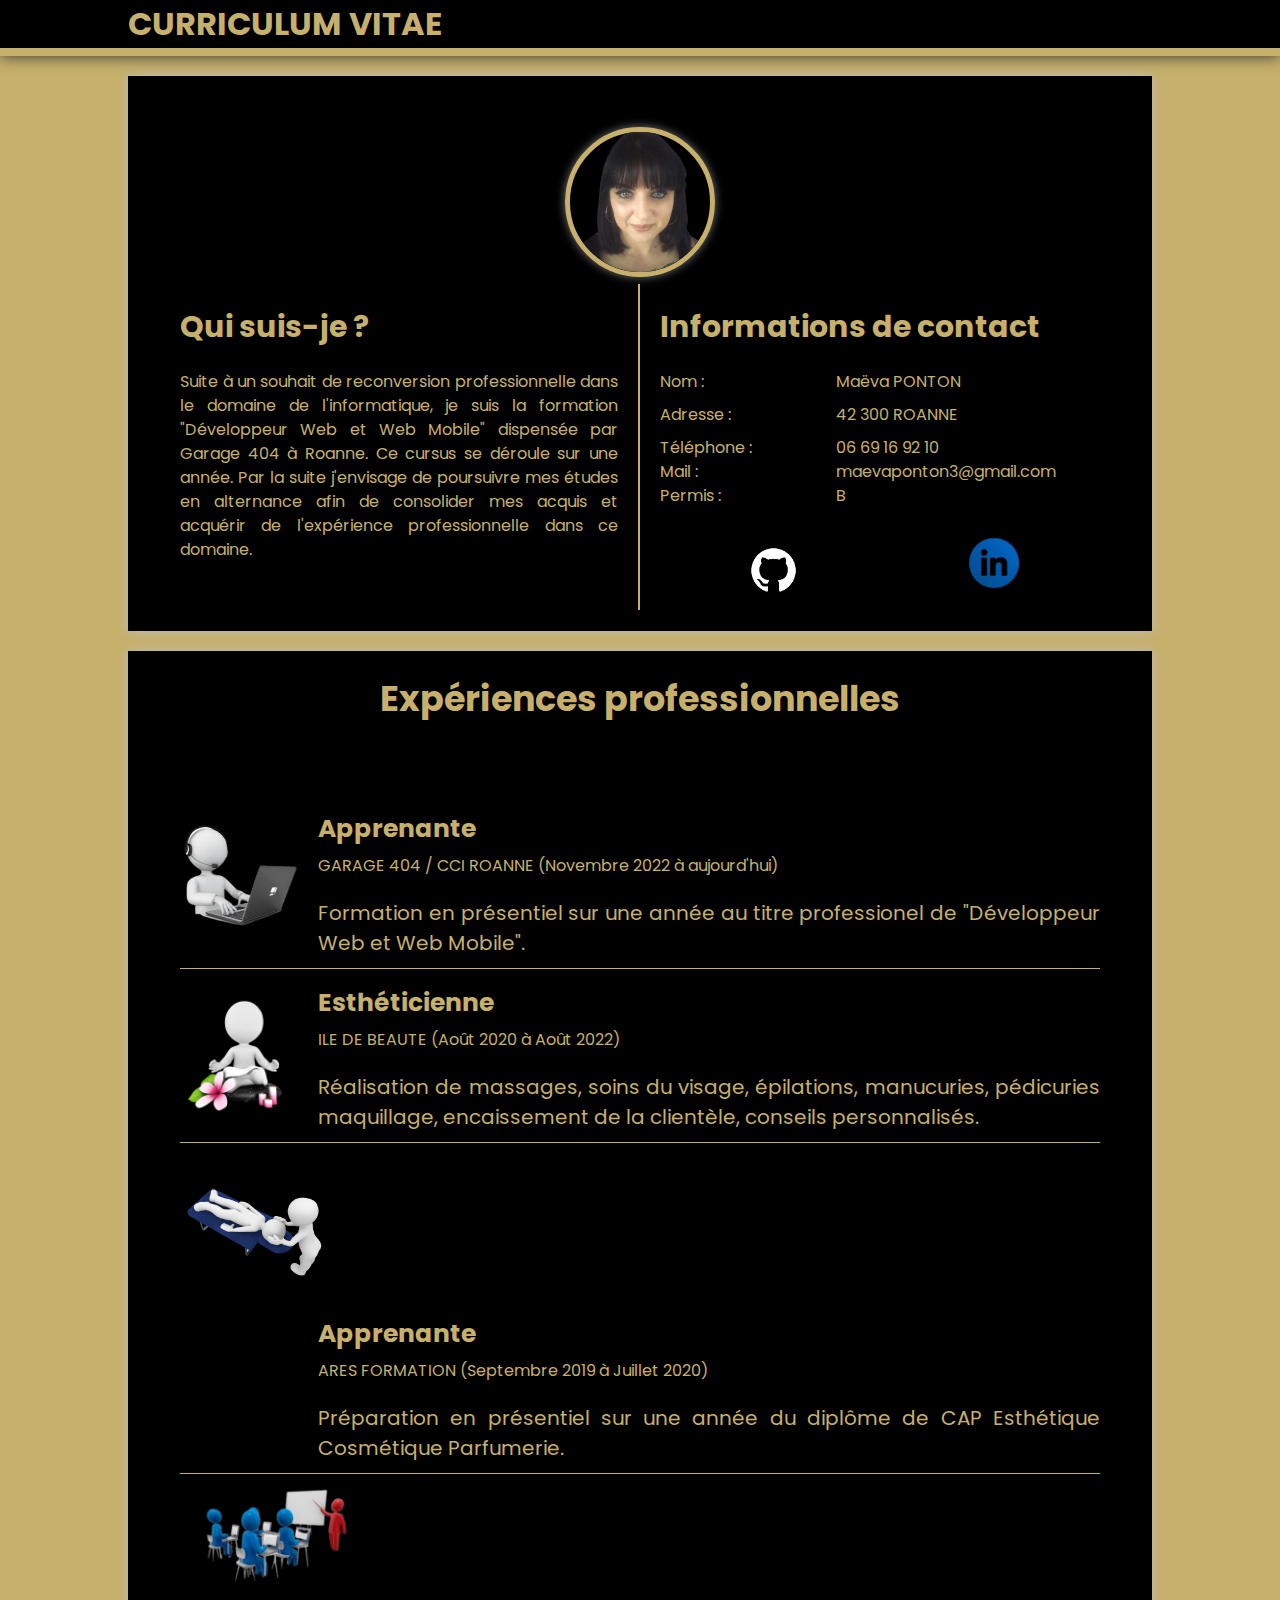
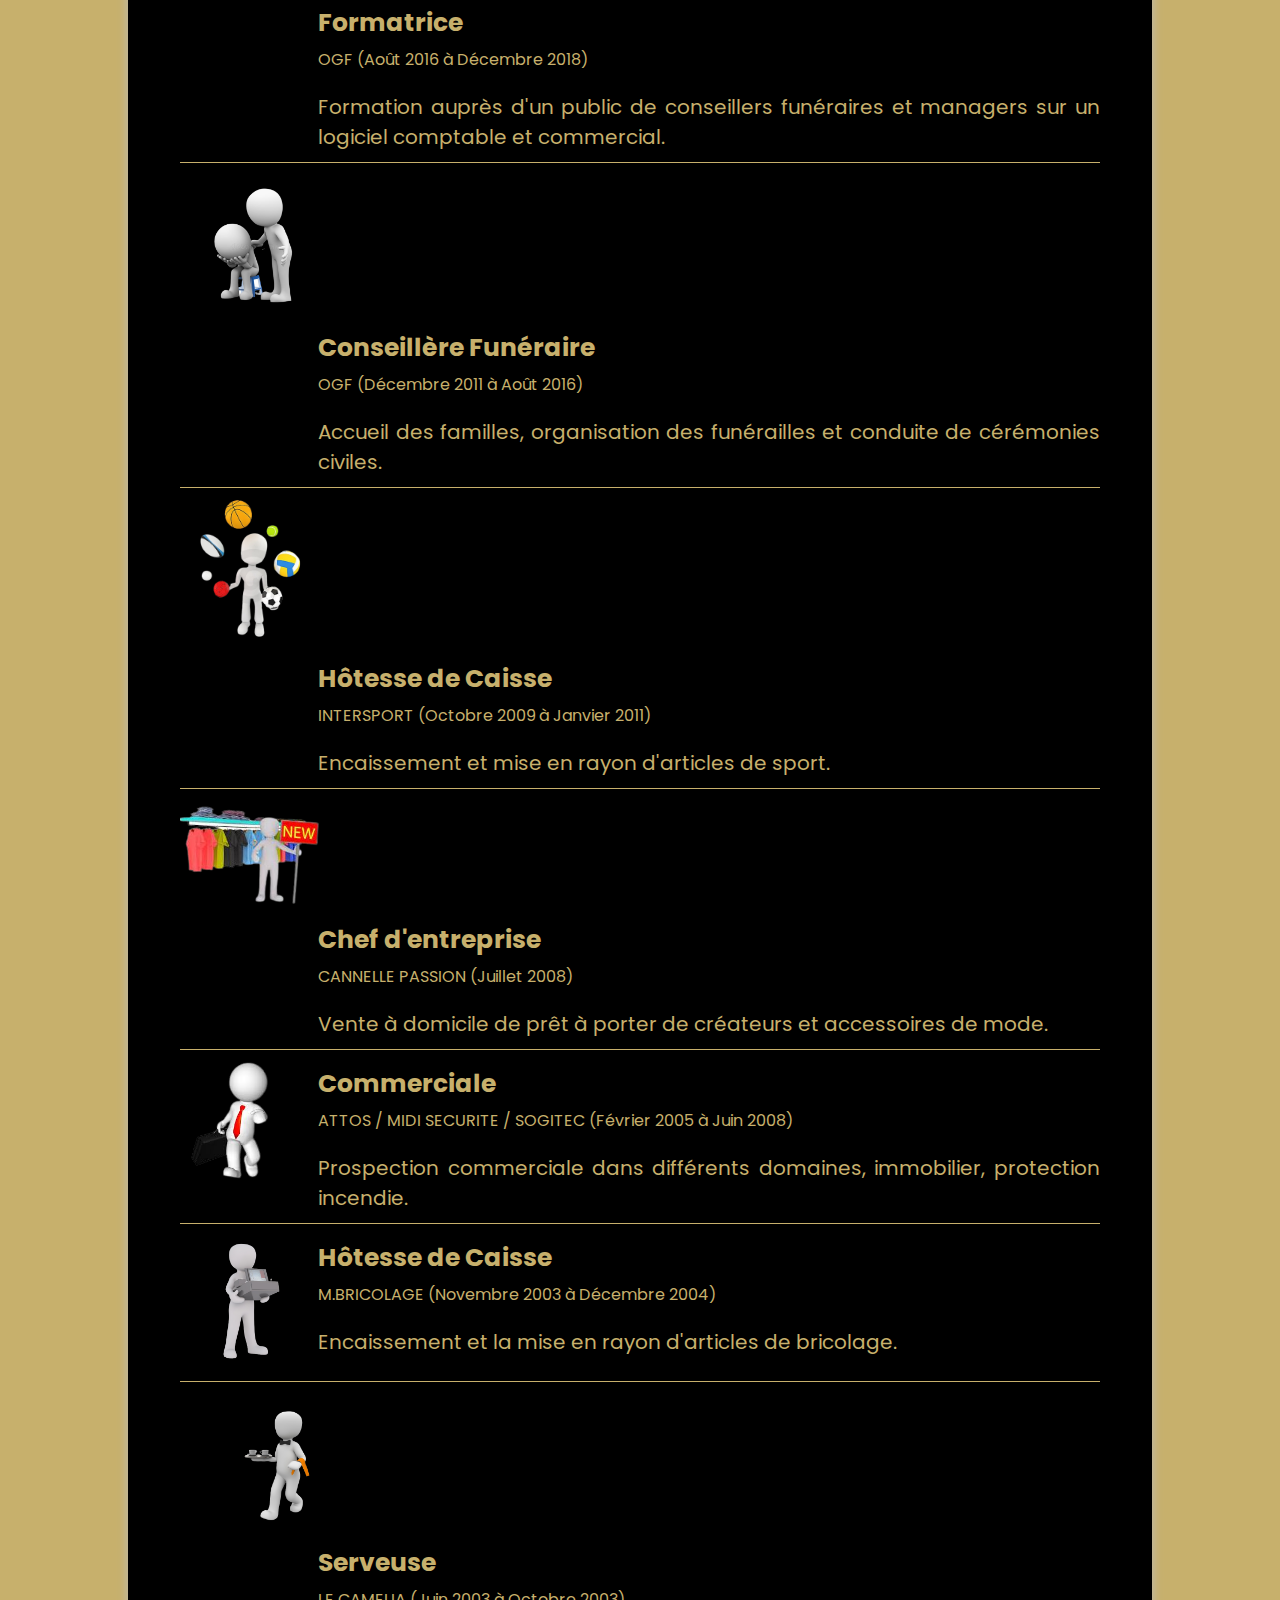
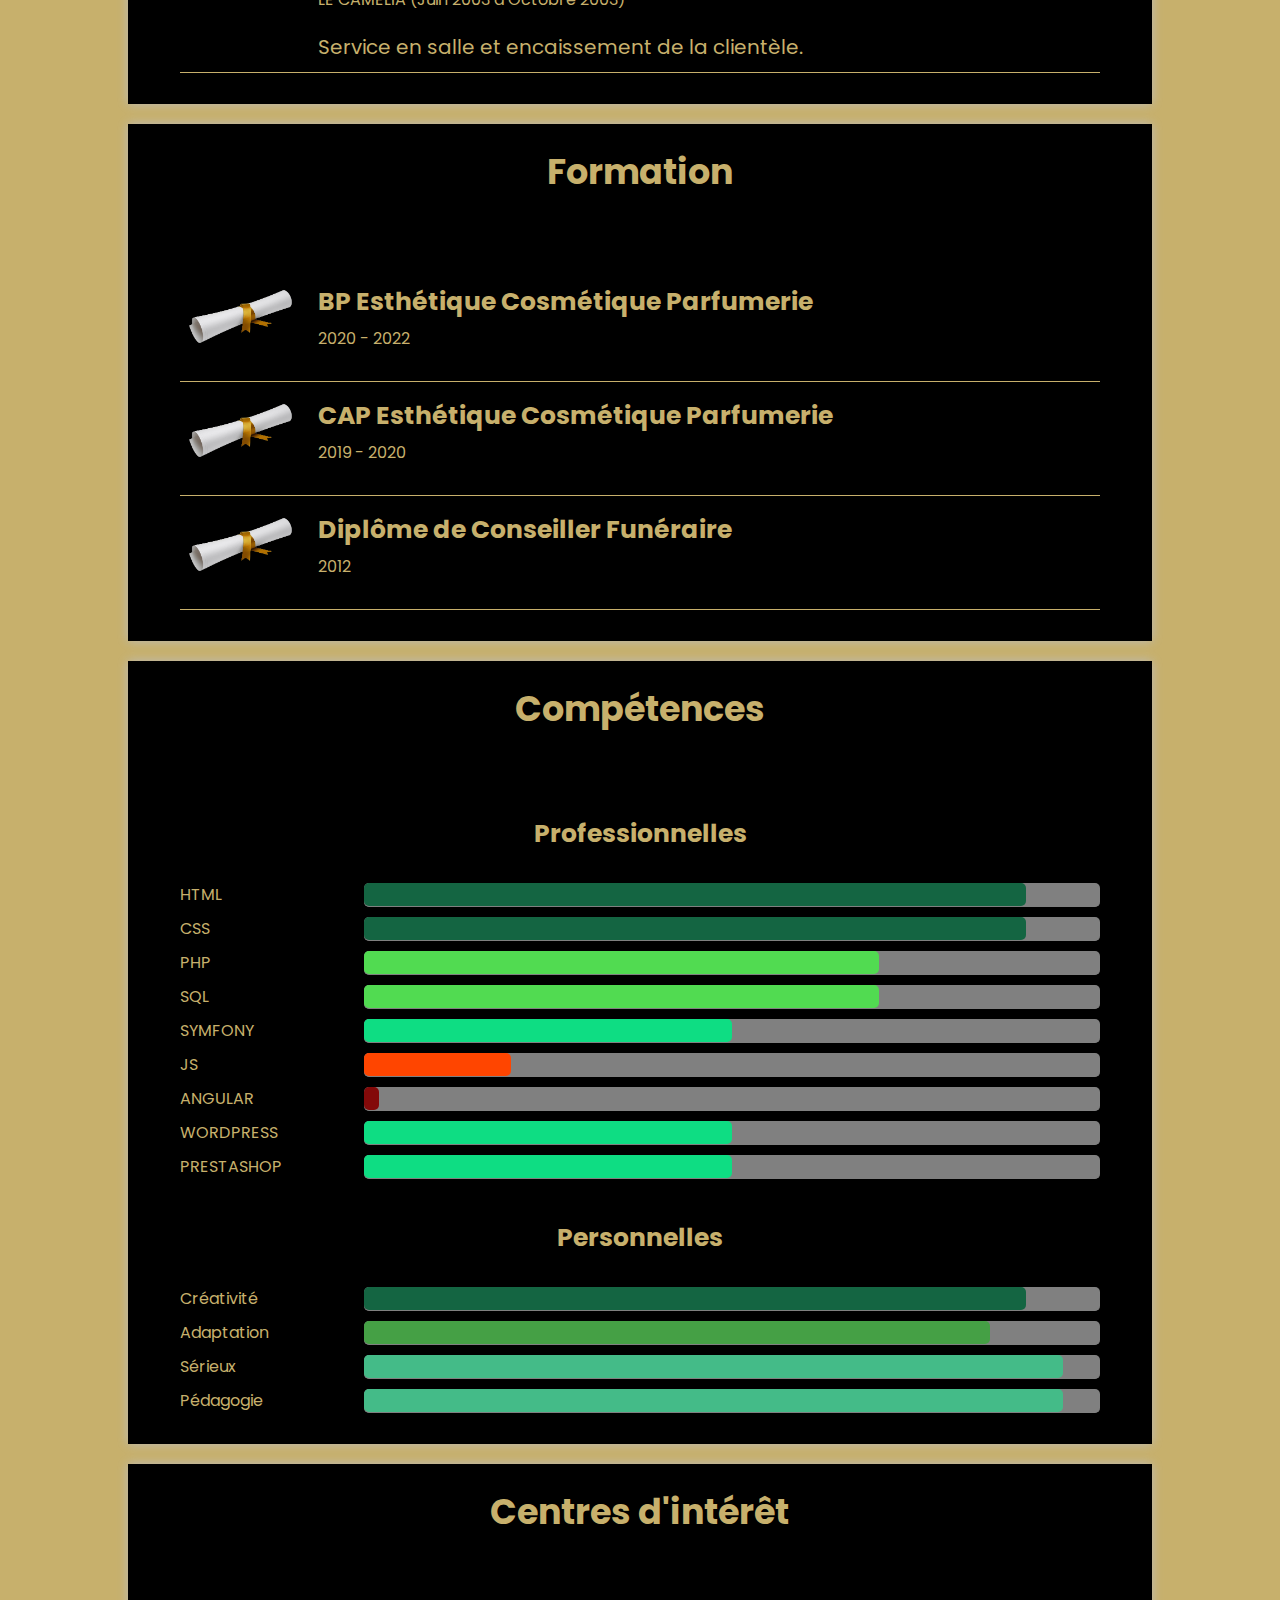
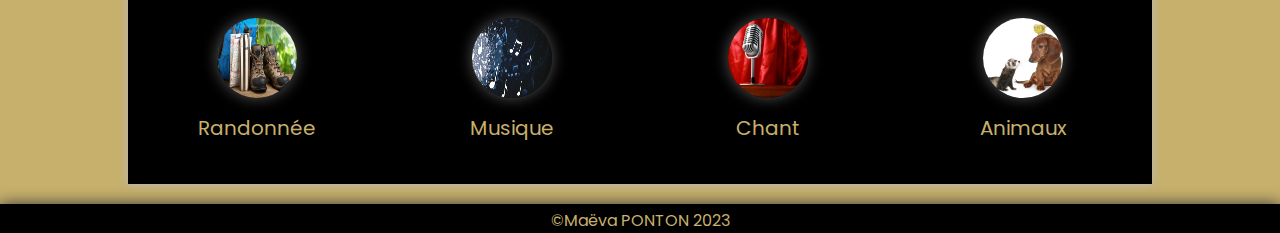
<file: html/cv.html>
<!DOCTYPE html>
<html lang="en">
<head>
    <meta charset="UTF-8">
    <meta http-equiv="X-UA-Compatible" content="IE=edge">
    <meta name="viewport" content="width=device-width, initial-scale=1.0">
    <title>CV</title>
    <link rel="stylesheet" href="../css/cv.css">
</head>
<body>
        <header>
            <h1>CURRICULUM VITAE</h1>
        </header>
        
        <section>
        
            <div class="photo">
                <img src="../images/photo-profil.png" alt="Ma photo de profil">
            </div>
            <div class="prez">
                <h2 class="prez-titre">Qui suis-je ?</h2>
                <p class="presentation">Suite à un souhait de reconversion professionnelle dans le domaine de l'informatique, je suis la formation
                "Développeur Web et Web Mobile" dispensée par Garage 404 à Roanne. Ce cursus se déroule sur une année. Par la suite 
                j'envisage de poursuivre mes études en alternance afin de consolider mes acquis et acquérir de l'expérience professionnelle
                dans ce domaine.</p>
                
            </div>
            <div class="contact">
                <h2 class="contact-titre">Informations de contact</h2>
                <div class="contact-flex">
                    <p class="presentation">Nom : </p>
                    <p class="presentation">Maëva PONTON </p>
                </div>
                <div class="contact-flex-adresse">
                    <p class="presentation">Adresse : </p>
                    <p class="presentation"> 42 300 ROANNE</p>
                </div>
                <div class="contact-flex">
                    <p class="presentation">Téléphone :</p>
                    <p class="presentation">06 69 16 92 10</p>
                </div>
                <div class="contact-flex">
                    <p class="presentation">Mail : </p>
                    <p class="presentation"><a href="mailto:maevaponton3@gmail.com">maevaponton3@gmail.com</a></p>
                </div>
                <div class="contact-flex">
                    <p class="presentation">Permis :</p>
                    <p class="presentation">B</p>
                </div>
                <div class="social">
                    <a href="https://github.com/MaevaPonton"><img src="../images cv/github-logo.png" class="logo1" alt="Logo GH"></a>
                    <a href="https://www.linkedin.com/in/ma%C3%ABva-ponton-95664126a/"><img src="../images cv/linkedin2.jpeg" class="logo2" alt="Logo Lk"></a>
                    
                </div>
            </div>
        </section>
        
        <section>
            <h2 class="experience">Expériences professionnelles</h2>
            <div class="exp">
                <div class="exp-logo-ordinateur">
                    <a href="#"><img src="../images cv/informatique.jpeg" alt="ordinateur"></a>
                </div>
                <div class="exp-info">
                    <h3>Apprenante</h3>
                    <h4>GARAGE 404 / CCI ROANNE (Novembre 2022 à aujourd'hui) </h4>
                    <p>Formation en présentiel sur une année au titre professionel de "Développeur Web et Web Mobile".</p>
                </div>
            </div>
            <div class="exp">
                <div class="exp-logo-esthetique1">
                    <a href="#"><img src="../images cv/esthetique1.jpg" alt="esthetique"></a>
                </div>
                <div class="exp-info">
                    <h3>Esthéticienne</h3>
                    <h4>ILE DE BEAUTE (Août 2020 à Août 2022)</h4>
                    <p>Réalisation de massages, soins du visage, épilations, manucuries, pédicuries
                        maquillage, encaissement de la clientèle, conseils personnalisés.
                    </p>
                </div>
            </div>
            <div class="exp">
                <div class="exp-logo-esthetique2">
                    <a href="#"><img src="../images cv/massage.jpg" alt="esthetique"></a>
                </div>
                <div class="exp-info">
                    <h3>Apprenante</h3>
                    <h4>ARES FORMATION (Septembre 2019 à Juillet 2020)</h4>
                    <p>Préparation en présentiel sur une année du diplôme de CAP Esthétique Cosmétique Parfumerie.</p>
                </div>
            </div>

            <div class="exp">
                <div class="exp-logo-formation">
                    <a href="#"><img src="../images cv/formation.webp" alt="formation"></a>
                </div>
                <div class="exp-info">
                    <h3>Formatrice</h3>
                    <h4>OGF (Août 2016 à Décembre 2018)</h4>
                    <p>Formation auprès d'un public de conseillers funéraires et managers sur un logiciel comptable et commercial.</p>
                </div>
            </div>

            <div class="exp">
                <div class="exp-logo-funeraire">
                    <a href="#"><img src="../images cv/pf.jpg" alt="funeraire"></a>
                </div>
                <div class="exp-info">
                    <h3>Conseillère Funéraire</h3>
                    <h4>OGF (Décembre 2011 à Août 2016)</h4>
                    <p>Accueil des familles, organisation des funérailles et conduite de cérémonies civiles.</p>
                </div>    
            </div>

            <div class="exp">
                <div class="exp-logo-intersport">
                    <a href="#"><img src="../images cv/intersport1.jpg" alt="intersport"></a>
                </div>
                <div class="exp-info">
                    <h3>Hôtesse de Caisse</h3>
                    <h4>INTERSPORT (Octobre 2009 à Janvier 2011)</h4>
                    <p>Encaissement et mise en rayon d'articles de sport.</p>
                </div>
            </div>

            <div class="exp">
                <div class="exp-logo-entreprise">
                    <a href="#"><img src="../images cv/vente.jpeg" alt="entreprise"></a>
                </div>
                <div class="exp-info">
                    <h3>Chef d'entreprise</h3>
                    <h4>CANNELLE PASSION (Juillet 2008)</h4>
                    <p> Vente à domicile de prêt à porter de créateurs et accessoires de mode.</p>
                </div>
            </div>

            <div class="exp">
                <div class="exp-logo-commerciale">
                    <a href="#"><img src="../images cv/commercial.jpg" alt="commercial"></a>
                </div>
                <div class="exp-info">
                    <h3>Commerciale</h3>
                    <h4>ATTOS / MIDI SECURITE / SOGITEC (Février 2005 à Juin 2008)</h4>
                    <p>Prospection commerciale dans différents domaines, immobilier, protection incendie.</p>
                </div>
            </div>

            <div class="exp">
                <div class="exp-logo-mrbricolage">
                    <a href="#"><img src="../images cv/caissiere.jpg" alt="monsieur bricolage"></a>
                </div>
                <div class="exp-info">
                    <h3>Hôtesse de Caisse</h3>
                    <h4>M.BRICOLAGE (Novembre 2003 à Décembre 2004)</h4>
                    <p>Encaissement et la mise en rayon d'articles de bricolage.</p>
                </div>
            </div>

            <div class="exp">
                <div class="exp-logo-serveuse">
                    <a href="#"><img src="../images cv/serveur.webp" alt="serveur"></a>
                </div>
                <div class="exp-info">
                    <h3>Serveuse</h3>
                    <h4>LE CAMELIA (Juin 2003 à Octobre 2003)</h4>
                    <p>Service en salle et encaissement de la clientèle.</p>
                </div>
            </div>
        </section>
        
        <section>
            <h2 class="formation">Formation</h2>
            <div class="exp">
                <div class="exp-logo-diplome">
                    <a href="#"><img src="../images cv/diplome.jpeg" alt="diplome"></a>
                </div>
                <div class="exp-info">
                    <h3>BP Esthétique Cosmétique Parfumerie</h3>
                    <h4>2020 - 2022</h4>
                </div>
            </div>
            <div class="exp">
                <div class="exp-logo-diplome">
                    <a href="#"><img src="../images cv/diplome.jpeg" alt="diplome"></a>
                </div>
                <div class="exp-info">
                    <h3>CAP Esthétique Cosmétique Parfumerie</h3>
                    <h4>2019 - 2020</h4>
                </div>
            </div>
            <div class="exp">
                <div class="exp-logo-diplome">
                    <a href=""><img src="../images cv/diplome.jpeg" alt="diplome"></a>
                </div>
                <div class="exp-info">
                    <h3>Diplôme de Conseiller Funéraire</h3>
                    <h4>2012</h4>
                </div>
            </div>
            
        </section>
        
        <section>

            <h2 class="competences">Compétences</h2>
            <h3 class="h3gauche">Professionnelles</h3>
            <div class="comp">
                <p>HTML</p>
                <div class="conteneur-barre"><span class="barre c90"></span></div>
            </div>
            <div class="comp">
                <p>CSS</p>
                <div class="conteneur-barre"><span class="barre c90"></span></div>
            </div>
            <div class="comp">
                <p>PHP</p>
                <div class="conteneur-barre"><span class="barre c70"></span></div>
            </div>
            <div class="comp">
                <p>SQL</p>
                <div class="conteneur-barre"><span class="barre c70"></span></div>
            </div>
            <div class="comp">
                <p>SYMFONY</p>
                <div class="conteneur-barre"><span class="barre c50"></span></div>
            </div>
            <div class="comp">
                <p>JS</p>
                <div class="conteneur-barre"><span class="barre c20"></span></div>
            </div>
            <div class="comp">
                <p>ANGULAR</p>
                <div class="conteneur-barre"><span class="barre c2"></span></div>
            </div>
            <div class="comp">
                <p>WORDPRESS</p>
                <div class="conteneur-barre"><span class="barre c50"></span></div>
            </div>
            <div class="comp">
                <p>PRESTASHOP</p>
                <div class="conteneur-barre"><span class="barre c50"></span></div>
            </div>

            <h3 class="h3gauche">Personnelles</h3>
            <div class="comp">
                <p>Créativité</p>
                <div class="conteneur-barre"><span class="barre c90"></span></div>
            </div>
            <div class="comp">
                <p>Adaptation</p>
                <div class="conteneur-barre"><span class="barre c85"></span></div>
            </div>
            <div class="comp">
                <p>Sérieux</p>
                <div class="conteneur-barre"><span class="barre c95"></span></div>
            </div>
            <div class="comp">
                <p>Pédagogie</p>
                <div class="conteneur-barre"><span class="barre c95"></span></div>
            </div>
        </section>
        
        <section>
            <h2 class="centreinteret">Centres d'intérêt</h2>
            <figure class="interet">
                <img src="../images cv/equipement-randonnee.1476257.w740.jpg" alt="Randonnée">
                <figcaption>Randonnée</figcaption>
            </figure>
            <figure class="interet">
                <img src="../images cv/musique-notes.webp" alt="Musique">
                <figcaption>Musique</figcaption>
            </figure>
            <figure class="interet">
                <img src="../images cv/stock-photo-microphone.webp" alt="Chant">
                <figcaption>Chant</figcaption>
            </figure>
            <figure class="interet">
                <img src="../images cv/animaux.jpeg" alt="Animaux">
                <figcaption>Animaux</figcaption>
            </figure>
        </section>
        
        <footer>
            <p><a href="">©Maëva PONTON</a> 2023</p>
        </footer>

        
    </body>
    
    <script src="../js/cv.js"></script>
</html>
</file>
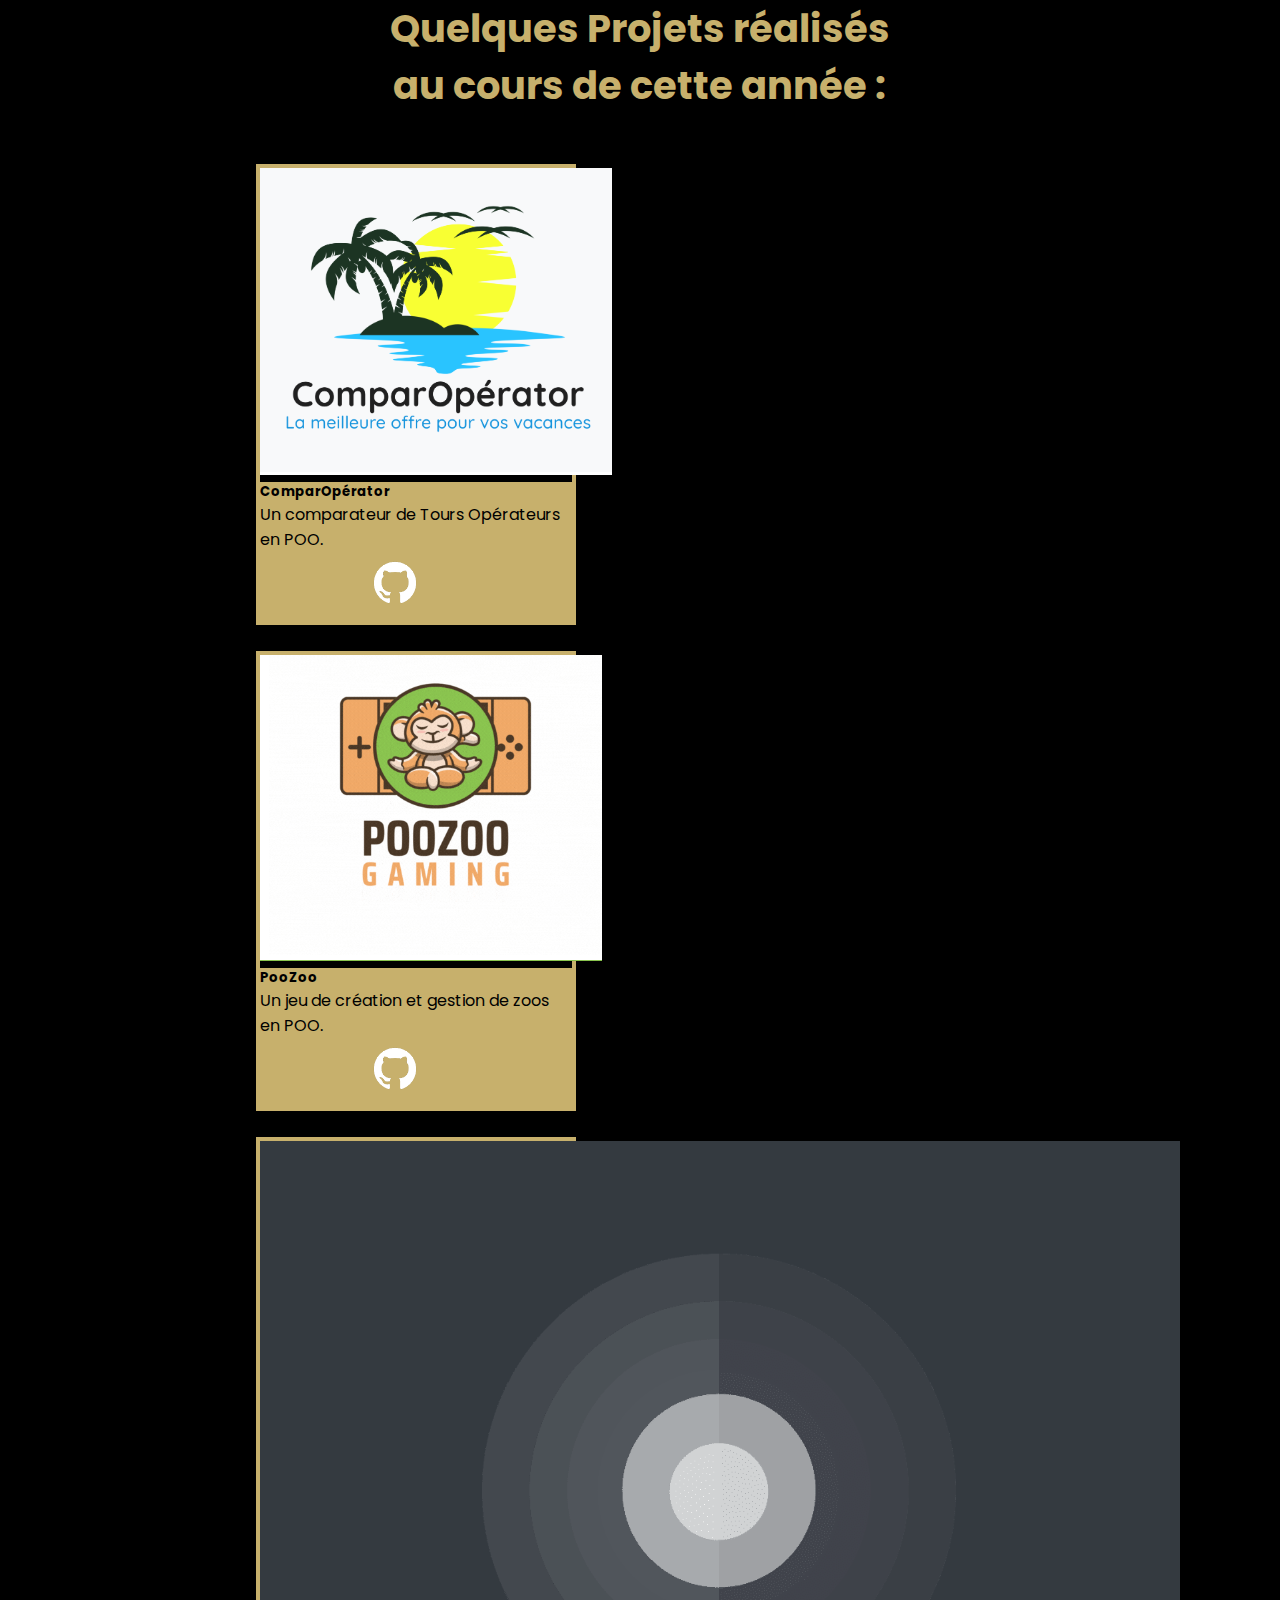
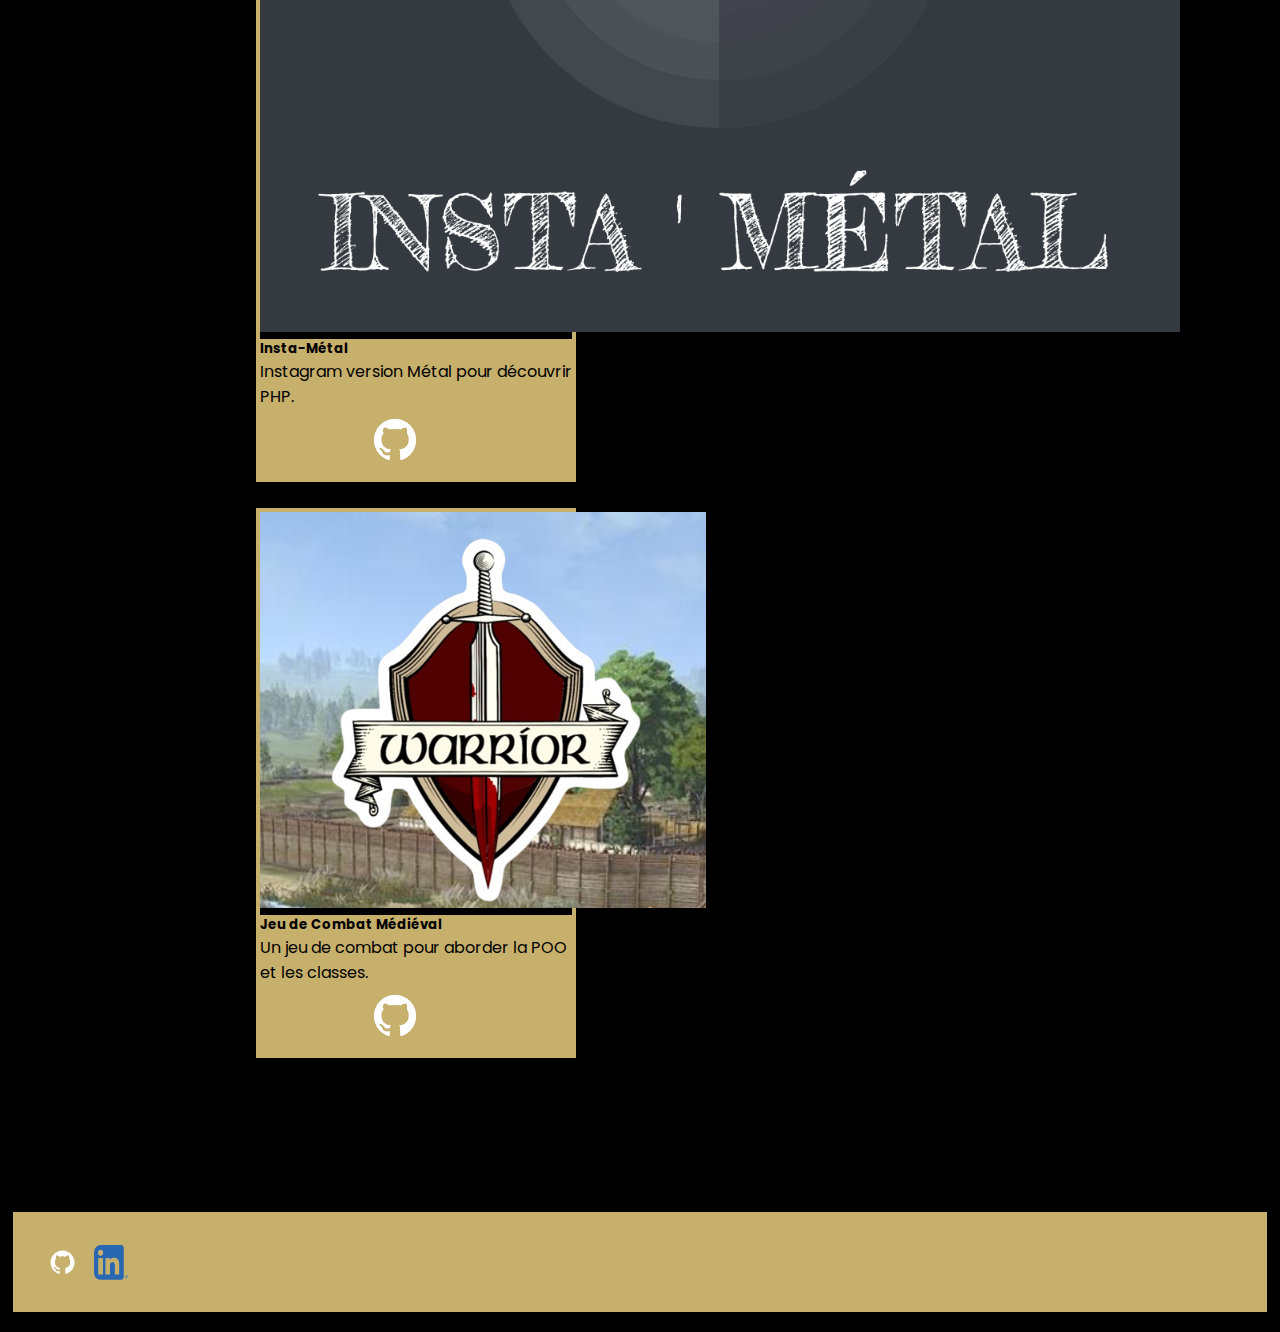
<file: html/projets.html>
<!DOCTYPE html>
<html lang="en">

<head>
    <meta charset="UTF-8">
    <meta http-equiv="X-UA-Compatible" content="IE=edge">
    <meta name="viewport" content="width=device-width, initial-scale=1.0">
    <link rel="stylesheet" href="../css/projets.css">
    <link href="https://cdn.jsdelivr.net/npm/bootstrap@5.3.0-alpha3/dist/css/bootstrap.min.css" rel="stylesheet" integrity="sha384-KK94CHFLLe+nY2dmCWGMq91rCGa5gtU4mk92HdvYe+M/SXH301p5ILy+dN9+nJOZ" crossorigin="anonymous">
    <title>Projets</title>
</head>

<body style="background-color: black;">


  <h1 style="color: #C7B06C;"> Quelques Projets réalisés<br> au cours de cette année : </h1>
  <br>
  <br>
    <div class="container">
      <div class="row">
          <div class="col-md-6">
              <div class="card" style="width: 20rem; margin-bottom: 2%; border: 4px solid #C7B06C;">
              <img src="../images projets/ComparOpérator.png" class="card-img-top" alt="...">
              <div class="card-body" style="background-color: #C7B06C;">
                <h5 class="card-title">ComparOpérator</h5>
                <p class="card-text">Un comparateur de Tours Opérateurs en POO.</p>
                <a href="https://maeva-compar-operator.projets.garage404.com/" class="btn btn-dark" style="color: #C7B06C;">Voir le Projet</a>
                <a href="https://github.com/MaevaPonton/ComparOperator.git"><img src="../images cv/github-logo.png" class="logo1" alt="Logo GH"></a>
              </div>
            </div>
          </div>
        
          <div class="col-md-6">
            <div class="card" style="width: 20rem; margin-bottom: 2%; border: 4px solid #C7B06C;">
              <img src="../images projets/Poo-Zoo.png" class="card-img-top" alt="...">
              <div class="card-body" style="background-color: #C7B06C;">
                <h5 class="card-title">PooZoo</h5>
                <p class="card-text">Un jeu de création et gestion de zoos en POO.</p>
                <a href="https://maeva-poozoo.projets.garage404.com/" class="btn btn-dark" style="color: #C7B06C;">Voir le Projet</a>
                <a href="https://github.com/MaevaPonton/Poo-zoo.git"><img src="../images cv/github-logo.png" class="logo1" alt="Logo GH"></a>
              </div>
            </div>
          </div>
        
          <div class="col-md-6">
            <div class="card" style="width: 20rem;margin-bottom: 2%; border: 4px solid #C7B06C;">
              <img src="../images projets/Insta-Métal.png" class="card-img-top" alt="...">
              <div class="card-body" style="background-color: #C7B06C;">
                <h5 class="card-title">Insta-Métal</h5>
                <p class="card-text">Instagram version Métal pour découvrir PHP.</p>
                <a href="https://maeva-insta-metal.projets.garage404.com/login.php" class="btn btn-dark" style="color: #C7B06C;">Voir le Projet</a>
                <a href="https://github.com/MaevaPonton/Instagram.git"><img src="../images cv/github-logo.png" class="logo1" alt="Logo GH"></a>
              </div>
            </div>
          </div>
        
          <div class="col-md-6">
            <div class="card" style="width: 20rem; margin-bottom: 2%; border: 4px solid #C7B06C;">
              <img src="../images projets/jeu-combat.png" class="card-img-top" alt="...">
              <div class="card-body" style="background-color: #C7B06C;">
                <h5 class="card-title">Jeu de Combat Médiéval</h5>
                <p class="card-text">Un jeu de combat pour aborder la POO et les classes.</p>
                <a href="https://maeva-combat-medieval.projets.garage404.com/" class="btn btn-dark" style="color: #C7B06C;">Voir le Projet</a>
                <a href="https://github.com/MaevaPonton/Combat-Medieval.git"><img src="../images cv/github-logo.png" class="logo1" alt="Logo GH"></a>
              </div>
            </div>
          </div>
      </div>
    </div>

    <footer class="footer">
      <section class="icone_social_footer">
        <a href="https://github.com/MaevaPonton" target="_blank" >
          <img src="../images cv/github-logo.png" class="icon"></a>
        <a href="https://www.linkedin.com/in/ma%C3%ABva-ponton-95664126a/" target="_blank">
          <img src="../images/linkedin.webp" class="icon"></a>
      </section>
    </footer>


</body>
</html>
</file>
<file: css/style.css>
/* Import Google Font - Poppins */
@import url('https://fonts.googleapis.com/css2?family=Poppins:wght@400;500;600;700&display=swap');

*{
  margin: 0;
  padding: 0;
  box-sizing: border-box;
  font-family: 'Poppins', sans-serif;
}


body {
    width: 100%;
    height: 100%;
    background-color:#D8C19A ;
    background-size: cover;
    margin: 0;
    padding: 0;
    text-align: center;
    font-family: Arial, Helvetica, sans-serif;
    text-align: center;
    color: white;
}

h1.titre {
    font-size: 5vw;
    color:#C6872D;
    text-align: center;
}


p {
    font-size: 1.5vw;
    padding-top: 50px;
    padding-bottom: 30px;
    text-align: center;
}

.container2 {
  margin-top: 18%;
  justify-content: center;
  align-items: center;
  text-align: center;
} 


.wrapper{
  padding: 25px;
  border-radius: 10px;
  box-shadow: 0 10px 30px rgba(0,0,0,0.1);
  background-image: url(../images/tapis.jpg);
  background-size: 100% 100%;

}
 
.cards, .card, .view{
  display: flex;
  align-items: center;
  justify-content: center;
 
}


.cards{
  height: 950px;
  width: 713px;
  flex-wrap: wrap;
  justify-content: space-between; 
}

ul.cards {
  margin-top: 17%;
  margin-left: 20.5%;
  margin-bottom: 15%;
}


.cards .card{
  cursor: pointer;
  list-style: none;
  user-select: none;
  position: relative;
  perspective: 1000px;
  transform-style: preserve-3d;
  height: calc(100% / 4 - 10px);
  width: calc(100% / 4 - 10px);
}


.card.shake{
  animation: shake 0.35s ease-in-out;
}


@keyframes shake {
  0%, 100%{
    transform: translateX(0);
  }
  20%{
    transform: translateX(-13px);
  }
  40%{
    transform: translateX(13px);
  }
  60%{
    transform: translateX(-8px);
  }
  80%{
    transform: translateX(8px);
  }
}


.card .view{
  width: 100%;
  height: 100%;
  background-color: black;
  position: absolute;
  border-radius: 7px;
  pointer-events: none;
  backface-visibility: hidden;
  box-shadow: 0 3px 10px rgba(0,0,0,0.1);
  transition: transform 0.25s linear;
}


.card .front-view img{
  width: 100%;
}


.card .back-view img{
  max-width: 100%;
}


.card .back-view{
  transform: rotateY(-180deg);
  
}


.card.flip .back-view{
  transform: rotateY(0);
  
}


.card.flip .front-view{
  transform: rotateY(180deg);
}



div.bouton {
    margin: 100px;
    text-align: center;
   }
   

div > a {
    text-decoration: none;
    color: #C7B06C;
    vertical-align: middle;
}

img.photo-profil {
    border-radius: 50%;
    width: 10%;
    height: 10%;
    border: 3px solid #C7B06C;
}



img.img {
    width: 140%;
    height: 140%;
    border-radius: 50%;
}


    @media only screen and (max-width: 768px) {
      div.the-title{
        font-size: 7vw;
      }
       p {
        font-size: 3vw;
       }

       ul.cards {
        height: 100%;
        width: 120%;
      }
      
      .wrapper {
        width: 100%;
        height: 80vw;
        padding-right: 43%;
        padding-bottom: 22%;
      }

    }

    @media only screen and (max-width: 600px) {
      div.the-title{
        font-size: 8vw;
      }
      p {
        font-size: 4vw;
       }

      ul.cards {
        height: 100%;
        width: 100%;
      }
      
      .wrapper {
        width: 100%;
        height: 90vw;
        padding-right: 36%;
        padding-bottom: 22%;
      }
    }

    @media only screen and (max-width: 500px) {

      div.the-title{
        font-size: 5vw;
      }
      p {
        font-size: 4.5vw;
        text-align: center;
        padding-top: 40%;
        padding-bottom: 20%;
       }

       img.memory {
        width: 50%;
        height: 120%;
       }

       button.navbar-toggler {
        height: 40%;
        width: 20%;
       }

       ul.cards {
        height: 100%;
        width: 117%;
        margin-left: 10.5%;
      }

    
            
        }
    



/* TITRE NOM ET PRENOM */

        .title-workaround {
            position: absolute;
            display: inline-block;
            margin-top: 1.8%;
            margin-left: 25%;
            padding: 0;
            
          }
          
          .title-workaround-container::after {
            content: '';
            display: block;
            position: absolute;
            top: -2px;
            left: 0px;
            z-index: 9999;
            width: 100%;
            height: 100%;
            border-bottom: 3px solid #111111;
          }
          
          .title-container {
            position: relative;
            padding: 0 10em;
            display: inline-block;
            vertical-align: bottom;
            color: #C7B06C;
            overflow: hidden;
          }
          
          .the-title {
            display: inline-block;
            padding-top: 0em;
            text-align: center;
            color:#C7B06C;
            font-size: 5em;
          }
          
          .uncover {
            position: absolute;
            z-index: 300;
            top: 0px;
            left: 0px;
            width: 100%;
            height: 100%;
            background-color: #111111;
          }
          
          @keyframes uncover {
            0% {
              transform: translateY(0);
            }
            100% {
              transform: translateY(100%);
            }
          }
          
          .title-container.open .uncover {
            animation: uncover 0.5s cubic-bezier(.21,.57,.44,1) forwards;
          }
          
          .slide {
            background-color: #111111;
            z-index: 20;
            position: absolute;
            width: 234px;
            opacity: 0;
          }
          
          .slide.left {
            top: 0;
            left: 0;
            height: 100%;
            background-color: #111111;
          }
          
          .slide.left::before {
            content: "";
            position: absolute;
            z-index: 20;
            top: 0;
            left: 100%;
            /* unfortunate Chrome Android workaround: */
            transform: translateX(-1px) translateY(-1px);
            width: 0;
            height: 0;
            border-top: 1000px solid transparent;
            border-bottom: 1000px solid transparent;
            border-left: 1000px solid #111111;
          }
          
          .slide.left::after {
            content: "";
            position: absolute;
            z-index: 10;
            top: -10px;
            left: 100%;
            width: 0;
            height: 0;
            border-top: 1000px solid transparent;
            border-bottom: 1000px solid transparent;
            border-left: 1000px solid #C7B06C;
          }
          
          @keyframes slide-left {
            0% {
              transform: translateX(0);
            }
            100% {
              transform: translateX(-100%);
            }
          }
          
          .title-container.open .slide.left {
            opacity: 1;
            animation: slide-left 0.5s cubic-bezier(.21,.57,.44,1) 0.5s forwards;
          }
          
          .slide.right {
            top: 0;
            right: 0;
            height: 100%;
            background-color: #111111;
          }
          
          .slide.right::before {
            content: "";
            position: absolute;
            z-index: 20;
            bottom: 0;
            right: 100%;
            transform: translateX(1px) translateY(1px);
            width: 0;
            height: 0;
            border-top: 1000px solid transparent;
            border-bottom: 1000px solid transparent;
            border-right: 1000px solid #111111;
          }
          
          .slide.right::after {
            content: "";
            position: absolute;
            z-index: 10;
            bottom: -10px;
            right: 100%;
            width: 0;
            height: 0;
            border-top: 1000px solid transparent;
            border-bottom: 1000px solid transparent;
            border-right: 1000px solid #C7B06C;
          }
          
          @keyframes slide-right {
            0% {
              transform: translateX(0);
            }
            100% {
              transform: translateX(100%);
            }
          }
          
          .title-container.open .slide.right {
            opacity: 1;
            animation: slide-right 0.5s cubic-bezier(.21,.57,.44,1) 0.5s forwards;
          }
          
          @keyframes slides {
            0% {
              opacity: 1;
            }
            100% {
              opacity: 0;
            }
          }
          
          .title-container.open .slides {
            animation: slides 0.2s cubic-bezier(.21,.57,.44,1) 0.8s forwards;
          }
          
          .run-button button {
            border: 0;
            margin: 0;
            padding: 8px 10px 6px 10px;
            color: #111111;
            background-color: #333333;
            border-radius: 3px;
            font-family: 'Poppins', sans-serif;
            cursor: pointer;
          }



/* FOOTER */

.footer{
  background: black; 
  width: 98%; 
  color:#fff; 
  margin: 1%; 
  padding:2%;
  display: inline-block;
  margin-top: 10%;
}
  
  a.footerlogo {
  color:#fff; 
  width: 10%;
  float:left; 
  padding: 1% 1% 1% 1%; 
  text-decoration: none; 
  margin: 0% 5% 0% 0%;
}
  
  img.icon {
    width:35px; 
    float:left; 
    height:35px; 
    margin: 7px; 
    position: relative;
    border-radius: 20%;
  }
  

  
  .icon:hover {
    opacity: 0.5;
  }
</file>
<file: css/about.css>
.container {
    margin: 20px auto;
    padding: 20px;
    border: 4px solid black;
    border-radius: 10px;
    max-width: 800px;
    box-shadow: 0 0 10px rgba(0, 0, 0, 0.2);
    background-color: white;
  }
  
 
  h1 {
    text-align: center;
    font-size: 3rem;
  }
  
  p {
    line-height: 1.5;
    text-align: justify;
  }
  

  h3 {
    font-size: 1.2rem;
    font-weight: normal;
  }

  body {
    font-family: Arial, sans-serif;
    background-color: #C7B06C;
    color: black;
  }

  .signature {
    padding-left: 70%;
  }

  .myadress {
    text-align: center;
    font-weight: bold;
    font-size: 1.3rem;
  }

  .object {
    font-size: 1.1rem;
  }

  .contenu {
    font-size: 1.1rem;
  }

  .signature {
    font-size: 1.1rem;
  }

  img.stylo {
    height: 20%;
    width: 10%;
    margin-left: 32%;
    margin-top: -2%;
    position: absolute;
  }




/* RESPONSIVE */


  @media only screen and (max-width: 768px) {
    img.stylo {
      margin-left: 70%;
      width: 23%;
    }

  }

  @media only screen and (max-width: 600px) {
    img.stylo {
      margin-left: 70%;
      margin-top: -13%;
      width: 20%;
    }
  }

  @media only screen and (max-width: 400px) {
    img.stylo {
      margin-left: 70%;
      margin-top: -13%;
      width: 20%;
    }
          
      }
</file>
<file: css/cv.css>
/* STYLES GENERAUX */
/* Import Google Font - Poppins */
@import url('https://fonts.googleapis.com/css2?family=Poppins:wght@400;500;600;700&display=swap');


*{
    font-family: 'Poppins', sans-serif;
    padding: 0px;
    margin: 0px;
    text-align: justify;
    box-sizing: border-box;
}

body {
    background: #C7B06C;
}

p {
    font-size: 1em;
    line-height: 1.5em;
    color: #C7B06C;
}

a {
    text-decoration: none;
    color: #C7B06C;
}




/* HEADER ET FOOTER */

header, footer {
    width: 100%;
    padding: 20px, 0px;
    box-shadow: 0px 0px 15px #333;
}

header {
    border-bottom: 8px solid #C7B06C;
    background-color: #000;
}

header h1 {
    color: #C7B06C;
    font-size: 2em;
    width: 90%;
    margin: 0 auto;
}

footer {
    border-top: 5px solid black;
    background-color: black;
}

footer p {
    width: 90%;
    margin: 0 auto;
    color: #C7B06C;
    text-align: center;
}

footer a {
    color: #C7B06C;
}

/* SECTIONS */

section {
    display: flex;
    flex-flow: row wrap;
    justify-content: center;
    width: 100%;
    padding-bottom: 20px;
    margin: 20px auto;
    box-shadow: 0px 0px 10px #bbb;
    background-color: black;
    border: 1px solid black;
}

section h2 {
    margin: 20px 0;
    width: 90%;
    color: #C7B06C;
}

section > div {
    width: 90%;
}

.photo {
    text-align: center;
}

.photo img {
    width: 150px;
    height: 150px;
    border: 5px solid #C7B06C;
    box-shadow: 0px 0px 10px #777;
    border-radius: 50%;
    margin-top: 10px;

}

.prez {
    border-bottom: 2px dashed #C7B06C;

}

.prez-titre {
    font-size: 30px;
    color: #C7B06C;
}

.prez .p {
    text-align: justify;
}

.contact-titre {
    font-size: 30px;
    color: #C7B06C;
}

.contact-flex {
    display: flex;
    flex-flow: row wrap;
    align-items:center;
}

.contact-flex-adresse {
    display: flex;
    flex-flow: row wrap;
    align-items:center;
    margin-top: 2%;;
    margin-bottom: 2%;
}

.contact-flex p:first-child {
    flex: 0 0 40%;
}

.contact-flex p:last-child {
    flex: 0 0 60%;
}

.contact-flex-adresse p:first-child {
    flex: 0 0 40%;
}

.contact-flex-adresse p:last-child {
    flex: 0 0 60%;
}

.social {
    display: flex;
    justify-content: space-around;
    margin: 10px auto 0px auto;
    padding-top: 20px;
}

.logo1 {
    width: 65px;
    height: 65px;
}

.logo2 {
    width: 50px;
    height: 50px;
}

.experience {
    text-align: center;
    font-size: 35px;
    padding-bottom: 60px;
}

.exp {
    display: flex;
    flex-flow: row wrap;
    border-bottom: 1px solid #C7B06C;
    padding-bottom: 10px;
    margin-bottom: 10px;
}

.exp-info {
    display: flex;
    flex-flow: column wrap;
}

.exp-info p {
    font-size: 20px;
}

.exp-logo-ordinateur {
    flex: 0 0 25%;
    max-width: 120px;
    margin-top: 2%;
}

.exp-logo-esthetique1 {
    flex: 0 0 25%;
    max-width: 120px;
    margin-top: 2%;
}

.exp-logo-esthetique2 {
    flex: 0 0 25%;
    max-width: 150px;
}

.exp-logo-formation {
    flex: 0 0 25%;
    max-width: 190px;
}

.exp-logo-funeraire {
    flex: 0 0 25%;
    max-width: 130px;
    margin-left: 1.2%;
}

.exp-logo-intersport {
    flex: 0 0 25%;
    max-width: 150px;

}

.exp-logo-entreprise {
    flex: 0 0 25%;
    max-width: 150px;
}

.exp-logo-commerciale {
    flex: 0 0 25%;
    max-width: 120px;

}

.exp-logo-mrbricolage {
    flex: 0 0 25%;
    max-width: 130px;

}

.exp-logo-serveuse {
    flex: 0 0 35%;
    max-width: 140px;
    margin-left: 3%;
}

.exp-logo-diplome {
    flex: 0 0 25%;
    max-width: 120px;
}


.formation {
    text-align: center;
    font-size: 35px;
    padding-bottom: 60px;
}

.exp-info {
    flex: 0 0 70%;
    margin-left: auto;
}

.exp img{
    width: 100%;
}

.exp h3 {
    font-size: 1.5em;
    margin-bottom: 5px;
    margin-top: 5px;
    font-size: 25px;
    color: #C7B06C;
    
}

.exp h4 {
    font-size: 1em;
    font-weight: normal;
    padding-bottom: 20px;
    color: #C7B06C;
}

.exp-desc {
    padding-top: 20px;
}

.competences {
    text-align: center;
    font-size: 35px;
    padding-bottom: 30px;
    color: #C7B06C;
}

.h3gauche {
    padding-bottom: 30px;
    font-size: 25px;
    padding-top: 30px;
    color: #C7B06C;
}

.comp {
    display: flex;
    flex-flow: row wrap;
    margin-bottom: 10px;
}

.comp p{
    flex: 0 0 20%;
}

.conteneur-barre{
    flex: 0 0 80%;
    border-radius: 5px;
    background-color: grey;
    border-bottom: 1px ridge grey;
}

.barre {
    display: block;
    height: 100%;
    border-top-left-radius: 5px;
    border-bottom-left-radius: 5px;
}


.c2 {
    width: 2%;
    background-color: rgb(131, 9, 9);
    border-radius: 5px;
}

.c45 {
    width: 45%;
    background-color: orange;
    border-radius: 5px;
}

.c20 {
    width: 20%;
    background-color: orangered;
    border-radius: 5px;
}

.c50 {
    width: 50%;
    background-color: rgb(14, 221, 131);
    border-radius: 5px;
}

.c70 {
    width: 70%;
    background-color: rgb(81, 219, 81);
    border-radius: 5px;
}

.c85 {
    width: 85%;
    background-color: rgb(69, 160, 69);
    border-radius: 5px;
}
.c90 {
    width: 90%;
    background-color: rgb(20, 101, 66);
    border-radius: 5px;
}
.c95 {
    width: 95%;
    background-color: #4B8;
    border-radius: 5px;
}
.c100 {
    width: 100%;
    background-color: #4B8;
    border-radius: 5px;
}



.comp2 {
    display: flex;
    flex-flow: row wrap;
    justify-content: space-between;
}

.conteneur-barre2 {
    flex: 0 0 100%;
    height: 1em;
    margin-bottom: 0.25em;
    border-radius: 5px;
    background-color: grey;
}


/*SECTION INTERETS*/

.centreinteret {
    text-align: center;
    font-size: 35px;
    padding-bottom: 60px;
    color: #C7B06C;
}
.interet{
    flex: 0 1 50%;
    display: flex;
    flex-flow: column wrap;
    align-items: center;
    margin-bottom: 20px;
}
.interet img{
    width: 80px;
    height: 80px;
    border-radius: 50%;
    box-shadow: 0px 0px 15px #555;
}

.interet figcaption {
    font-size: 20px;
    padding-top: 15px;
    color: #C7B06C;
}



/*RESPONSAIVE*/
@media screen and (min-width: 980px){
    section{
        width: 80%;
        box-shadow: 0px 0px 10px #bbb;
    }
    a:hover{
        color: #EA0;
    }
    header h1{
        width: 80%;
    }
    .prez, .contact{
        flex: 0 0 45%;
    }
    .prez{
        border-bottom: none;
        border-right: 2px solid #C7B06C;
        padding-right: 20px;
        margin-left: auto;
    }
    .contact{
        padding-left: 20px;
        margin-right: auto;
    }
    .prez a{
        border: 2px solid transparent;
    }
    .prez a:hover{
        color: #f28835;
        background-color: #fff;
        border: 2px solid #f28835;
        box-shadow: 0px 0px 20px #666;
    }
    .exp-logo{
        flex: 0 0 10%;
    }
    .exp-info, .exp-desc{
        flex: 0 0 85%;
        margin-left: auto;
    }
    .interet{
        flex: 0 1 25%;
    }
    .photo img {
        margin-top: 50px;
    }
}


@media only screen and (max-width: 768px) {
    .photo img {
        margin-top: 30px;
    }
    p.presentation {
        font-size: 1rem;
    }
}

@media only screen and (max-width: 600px) {
    .photo img {
        margin-top: 30px;
    }
    p{
        font-size: 0.70rem;
    }
    p.presentation {
        font-size: 0.9rem;
    }
    .prez-titre{
        font-size:1.4rem ;
    }
    .contact-titre{
        font-size:1.4rem ;
    }
    .experience{
        font-size:1.7rem ;
    }
    .exp h3{
        font-size: 1.4rem;
    }
    .exp-info p {
        font-size: 0.9rem;
    }
    .exp-info h4 {
        font-size: 0.9rem;
    }
    .formation{
        font-size:1.7rem ;
    }
    .exp-info h3 {
        font-size: 1.3rem;
    }
    .competences{
        font-size:1.7rem ;
    }
    .h3gauche {
        font-size:1.5rem ;
    }
    .centreinteret{
        font-size:1.7rem ;
    }
    .interet figcaption {
        font-size: 1rem;
    }

}

@media only screen and (max-width: 400px) {
    .photo img {
        margin-top: 30px;
    }
    .comp p {
        font-size: 0.65rem;
    }
  
  
    }
</file>
<file: css/projets.css>
/* Import Google Font - Poppins */
@import url('https://fonts.googleapis.com/css2?family=Poppins:wght@400;500;600;700&display=swap');

*{
  margin: 0;
  padding: 0;
  box-sizing: border-box;
  font-family: 'Poppins', sans-serif;
}

.logo1 {
  width: 20%;
  height: 20%;
}

h1 {
  text-align: center;
  font-size: 3vw;
}

.card {
  margin-left: 20%;
}

/* FOOTER */

.footer{
  background: #C7B06C; 
  width: 98%; 
  color:#fff; 
  margin: 1%; 
  padding:2%;
  display: inline-block;
  margin-top: 10%;
}
  
  a.footerlogo {
  color:#fff; 
  width: 10%;
  float:left; 
  padding: 1% 1% 1% 1%; 
  text-decoration: none; 
  margin: 0% 5% 0% 0%;
}
  
  img.icon {
    width:35px; 
    float:left; 
    height:35px; 
    margin: 7px; 
    position: relative;
    border-radius: 20%;
  }
  
  .icon:hover {
    opacity: 0.5;
  }

  @media only screen and (max-width: 900px) {
    col-md-6 {
      margin-right: 20%;
      margin-top: -13%;
      width: 20%;
    }

  }

  @media only screen and (max-width: 600px) {
    .col-md-6 {
      margin-left: -10%;
      margin-top: -13%;
      width: 20%;
    }
  }

  @media only screen and (max-width: 400px) {
    .col-md-6 {
      margin-left: -15%;
      margin-top: -13%;
      width: 20%;
    }

    h1 {
      font-size: 2vw;
    }
          
      }
</file>
